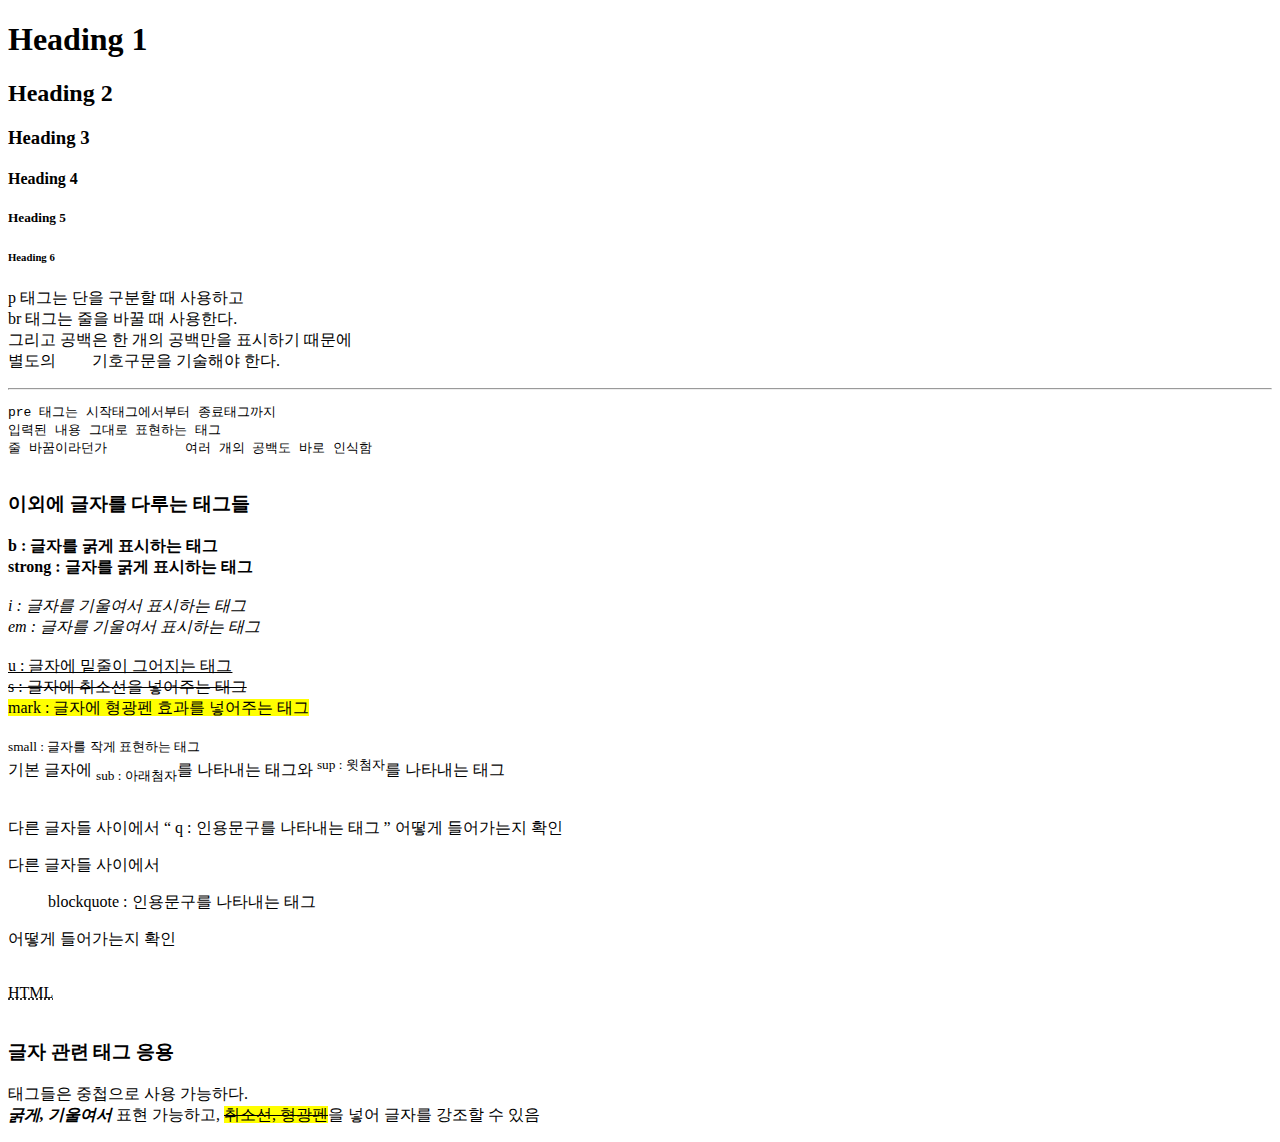
<file: 1_HTML/01_글자태그.html>
<!DOCTYPE html>
<html lang="ko">
<head>
    <meta charset="UTF-8">
    <meta name="viewport" content="width=device-width, initial-scale=1.0">
    <title>글자태그</title>
</head>
<body>
    <!-- h1 ~ h6 : Heading 
          - 제목 표시
          - h1(큰 제목) ~ h6(작은 제목)
          - 줄 바꿈 + 볼드체 적용
    -->
    <h1>Heading 1</h1>
    <h2>Heading 2</h2>
    <h3>Heading 3</h3>
    <h4>Heading 4</h4>
    <h5>Heading 5</h5>
    <h6>Heading 6</h6>

    <!-- p : Paragraph 
          - 문단 구분
    -->
    <p>
        p 태그는 단을 구분할 때 사용하고 <br>
        br 태그는 줄을 바꿀 때 사용한다. <br>
        그리고                 공백은 한 개의 공백만을 표시하기 때문에<br>
        별도의 &nbsp;&nbsp;&nbsp;&nbsp;&nbsp;&nbsp;&nbsp; 기호구문을 기술해야 한다.
    </p>

    <!-- hr : Horizontal 
         - 수평 줄 -->
    <hr>    
    
    <pre>
pre 태그는 시작태그에서부터 종료태그까지
입력된 내용 그대로 표현하는 태그
줄 바꿈이라던가          여러 개의 공백도 바로 인식함
    </pre>

    <h3>이외에 글자를 다루는 태그들</h3>

    <b>b : 글자를 굵게 표시하는 태그</b><br>
    <strong>strong : 글자를 굵게 표시하는 태그</strong>

    <br><br>

    <i>i : 글자를 기울여서 표시하는 태그</i><br>
    <em>em : 글자를 기울여서 표시하는 태그</em>

    <br><br>

    <u>u : 글자에 밑줄이 그어지는 태그</u><br>
    <s>s : 글자에 취소선을 넣어주는 태그</s><br>
    <mark>mark : 글자에 형광펜 효과를 넣어주는 태그</mark>

    <br><br>

    <small>small : 글자를 작게 표현하는 태그</small><br>
    기본 글자에 <sub>sub : 아래첨자</sub>를 나타내는 태그와 
    <sup>sup : 윗첨자</sup>를 나타내는 태그

    <br><br>

    <!-- q vs blockquote : 인용문구를 나타내는 태그 -->
    <p>
        다른 글자들 사이에서
        <q cite="https://google.com">
            q : 인용문구를 나타내는 태그 
        </q>
        어떻게 들어가는지 확인
    </p>
    <p>
        다른 글자들 사이에서
        <blockquote cite="https://google.com">
            blockquote : 인용문구를 나타내는 태그 
        </blockquote>
        어떻게 들어가는지 확인
    </p>

    <br>

    <abbr title="HyperText Markup Language">HTML</abbr>

    <br><br>

    <h3>글자 관련 태그 응용</h3>
    <p>
        태그들은 중첩으로 사용 가능하다.<br>
        <b><i>굵게, 기울여서</i></b> 표현 가능하고,
        <s><mark>취소선, 형광펜</mark></s>을 넣어 글자를 강조할 수 있음
    </p>
</body>
</html>
</file>
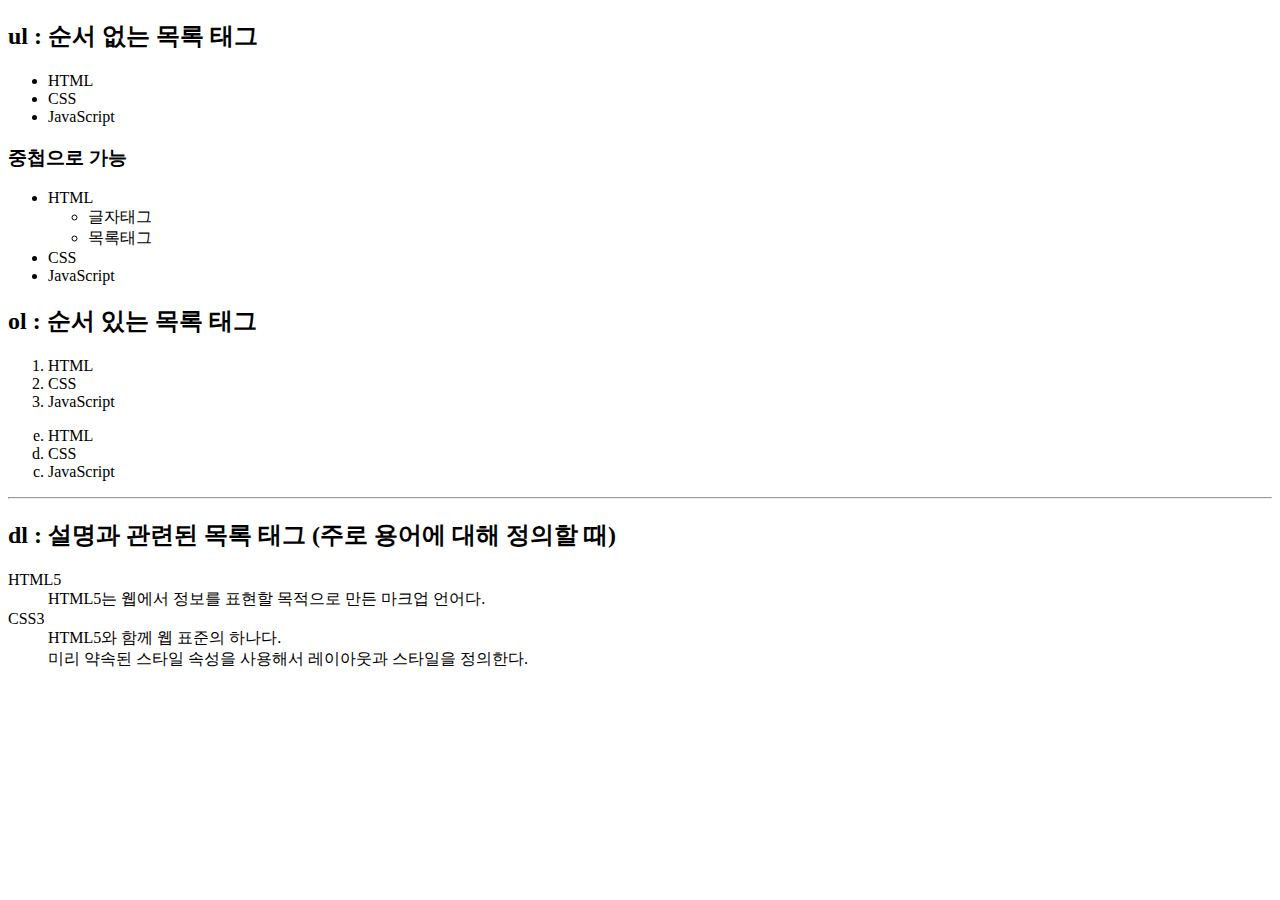
<file: 1_HTML/02_목록태그.html>
<!DOCTYPE html>
<html lang="en">
<head>
    <meta charset="UTF-8">
    <meta name="viewport" content="width=device-width, initial-scale=1.0">
    <title>목록태그</title>
</head>
<body>
    <!-- ul (Unordered List) -->
    <h2>ul : 순서 없는 목록 태그</h2>
    <ul>
        <li>HTML</li>
        <li>CSS</li>
        <li>JavaScript</li>
    </ul>

    <h3>중첩으로 가능</h3>
    <ul>
        <li>HTML</li>
        <!--ul>li*2-->
        <ul>
            <li>글자태그</li>
            <li>목록태그</li>
        </ul>
        <li>CSS</li>
        <li>JavaScript</li>
    </ul>

    <!-- ol (Ordered List) -->
    <h2>ol : 순서 있는 목록 태그</h2>
    <!-- ol>li*3 -->
    <ol>
        <li>HTML</li>
        <li>CSS</li>
        <li>JavaScript</li>
    </ol>

    <!--
        - start : 항목의 시작 번호 변경 (기본값 : 1)
        - type : 항목 앞에 표시되는 숫자의 종류 변경
        - reversed : 항목을 역순으로 표시 (속성값 X)
    -->
    <ol start="5" type="a" reversed>
        <li>HTML</li>
        <li>CSS</li>
        <li>JavaScript</li>
    </ol>

    <hr>

    <h2>dl : 설명과 관련된 목록 태그
        (주로 용어에 대해 정의할 때)
    </h2>
    <!--
        - dl(Description List) : 정의 목록
        - dt(Definition Term) : 목록에 대한 정의
        - dd(Definition Description) : 정의 목록의 항목
    -->
    <dl>
        <dt>HTML5</dt>
        <dd>HTML5는 웹에서 정보를 표현할 목적으로 만든 마크업 언어다.</dd>
        <dt>CSS3</dt>
        <dd>HTML5와 함께 웹 표준의 하나다.</dd>
        <dd>미리 약속된 스타일 속성을 사용해서 레이아웃과 스타일을 정의한다.</dd>
    </dl>
</body>
</html>
</file>
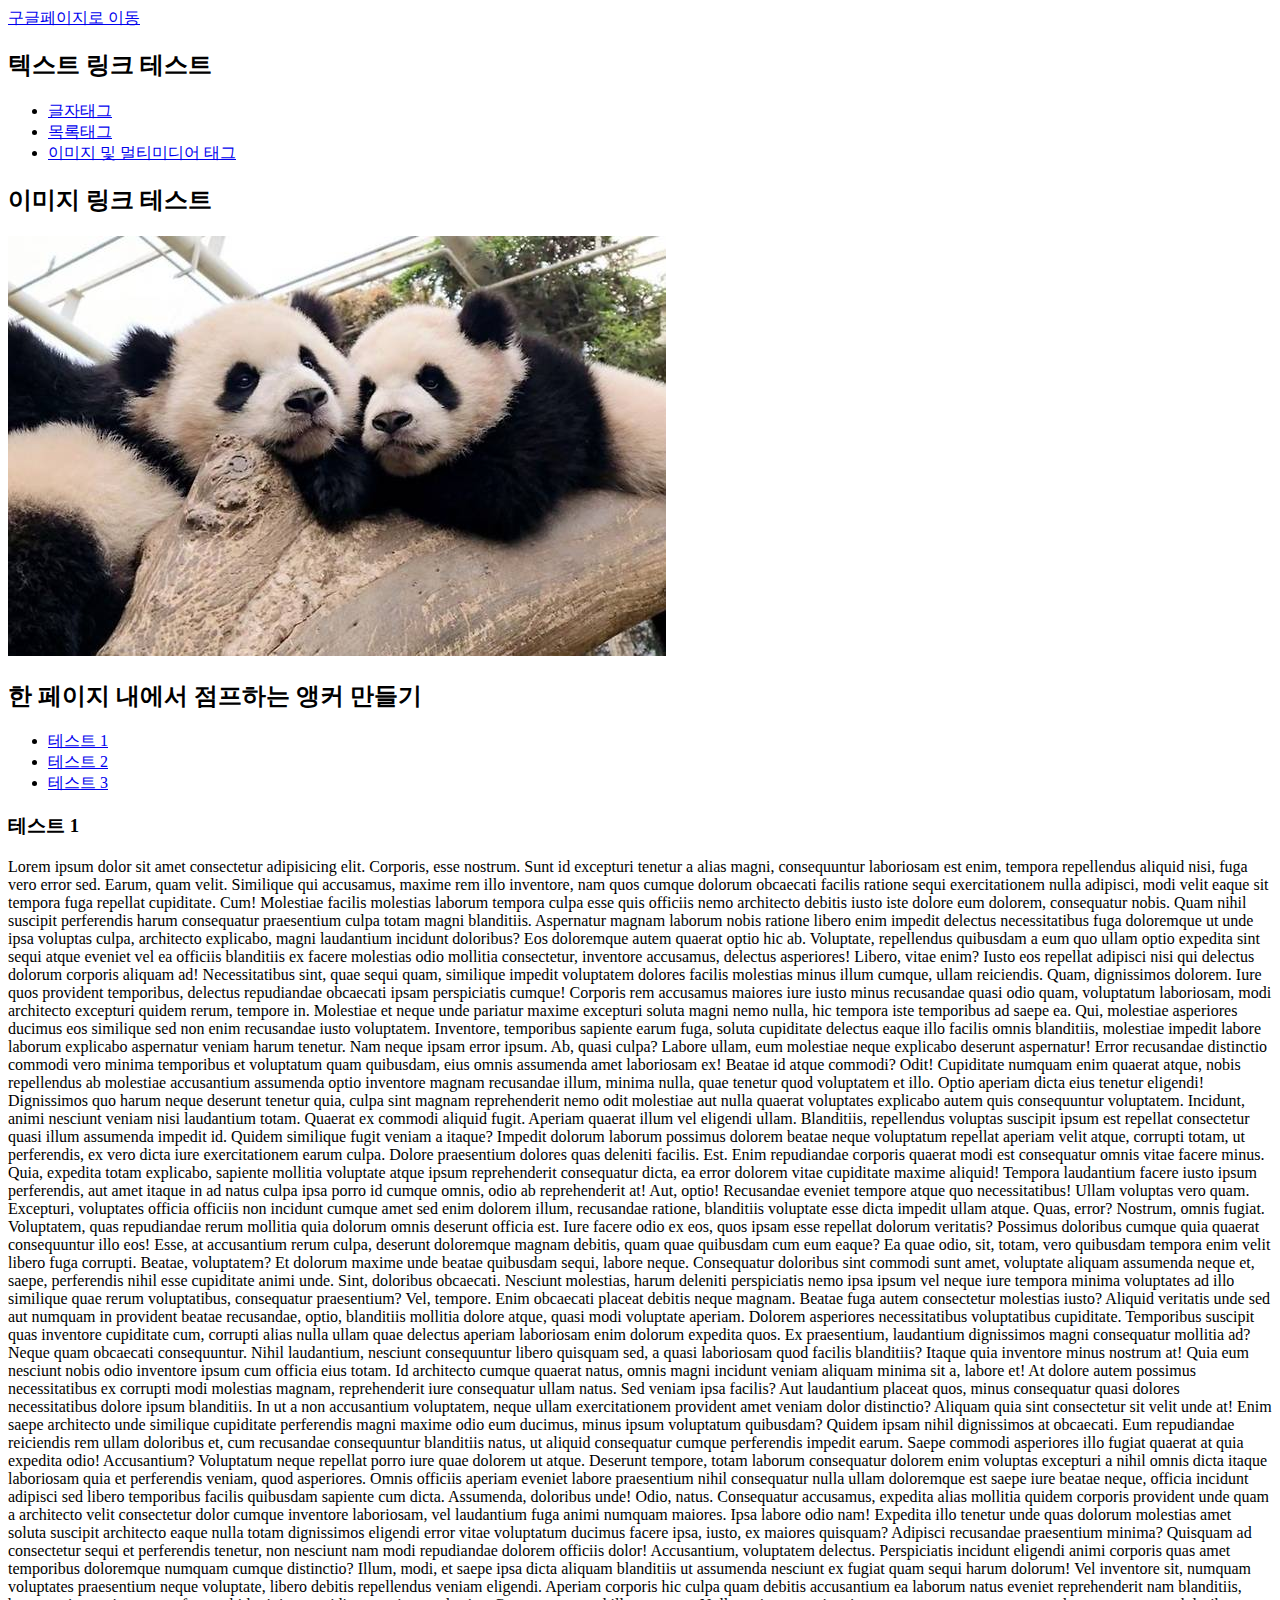
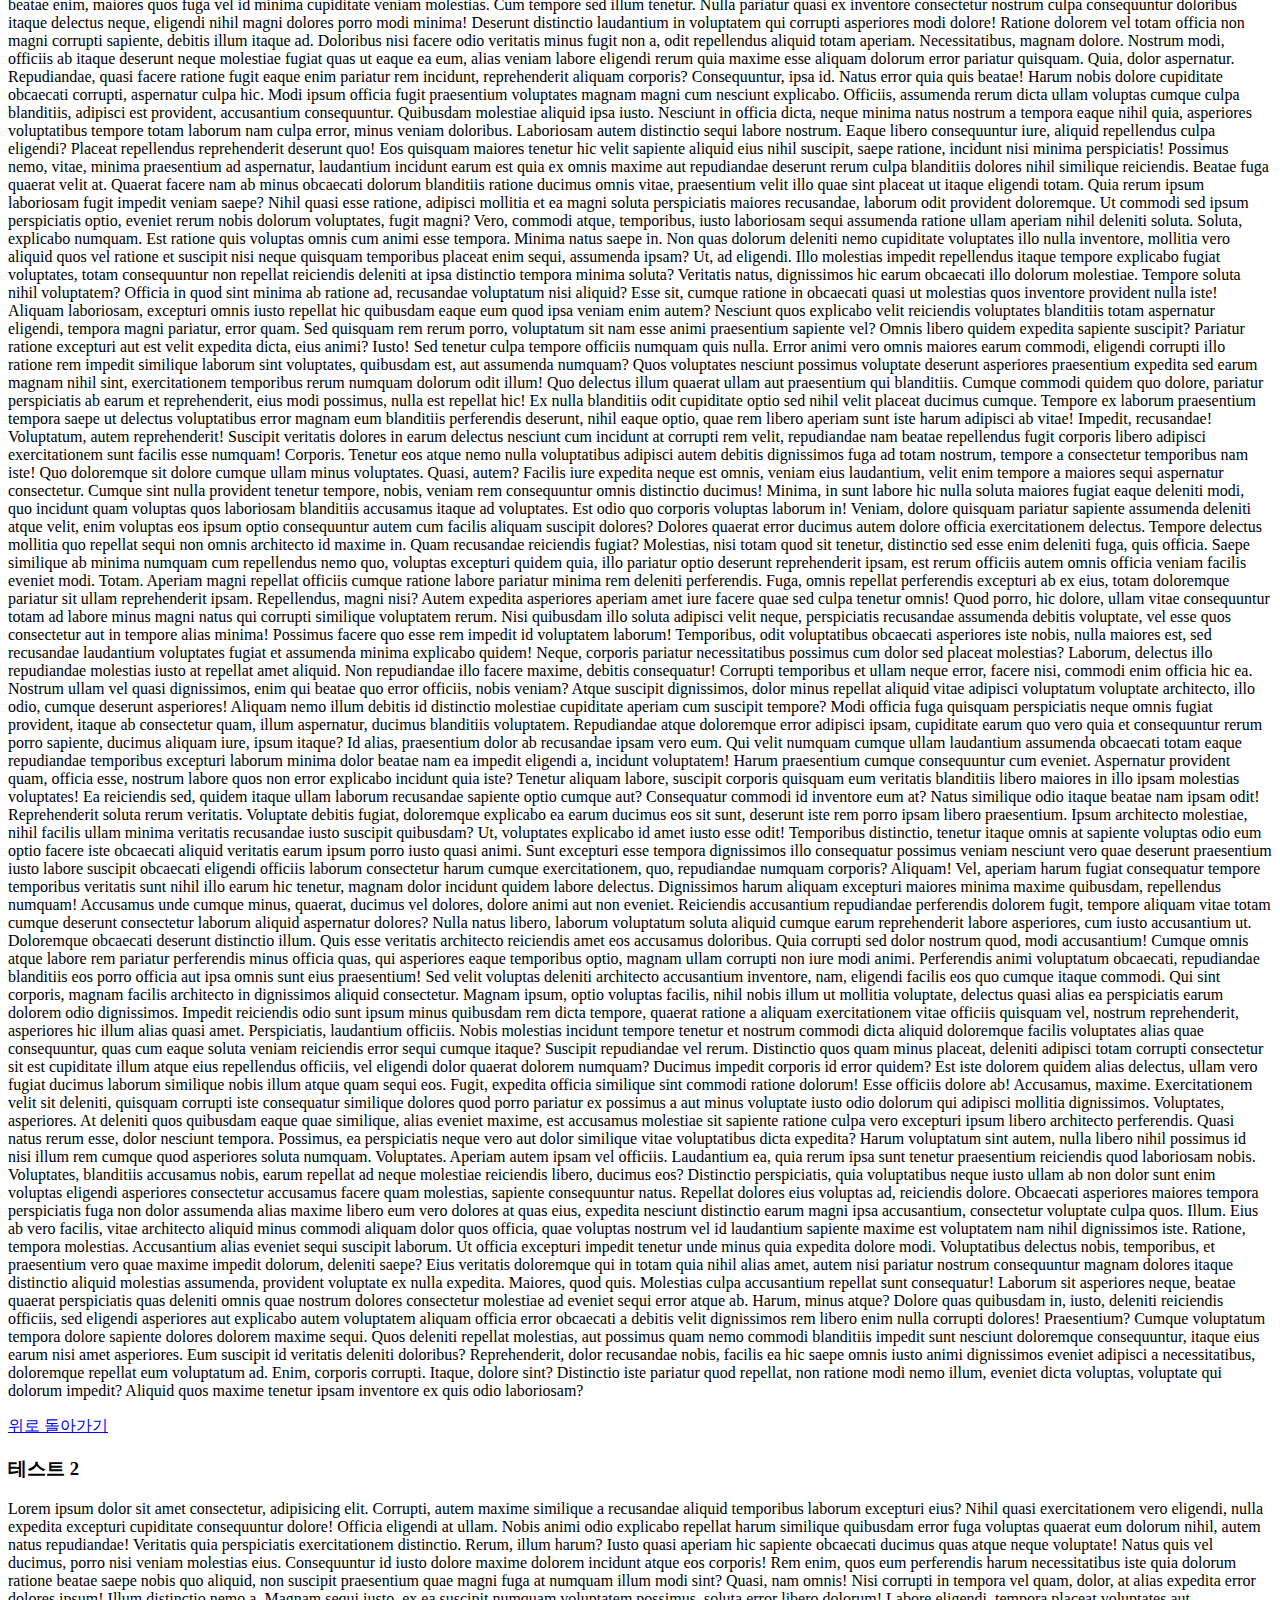
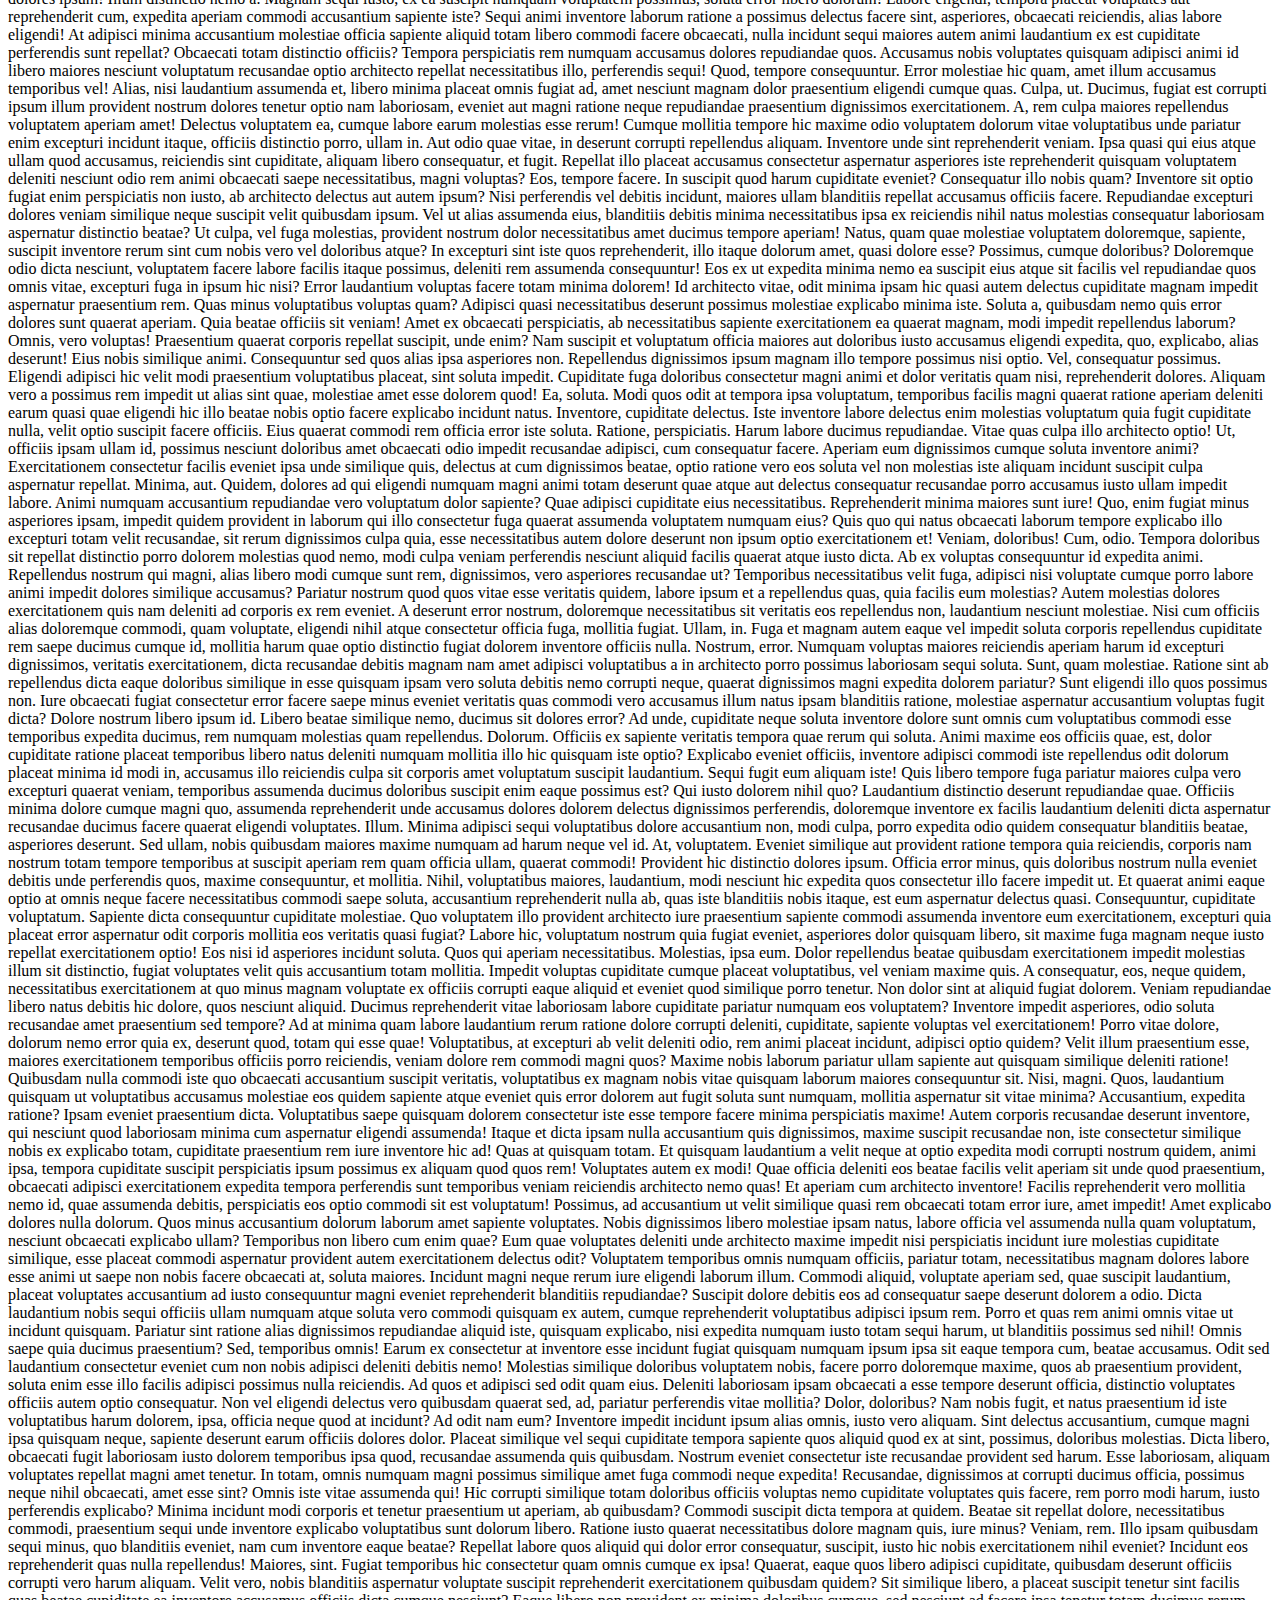
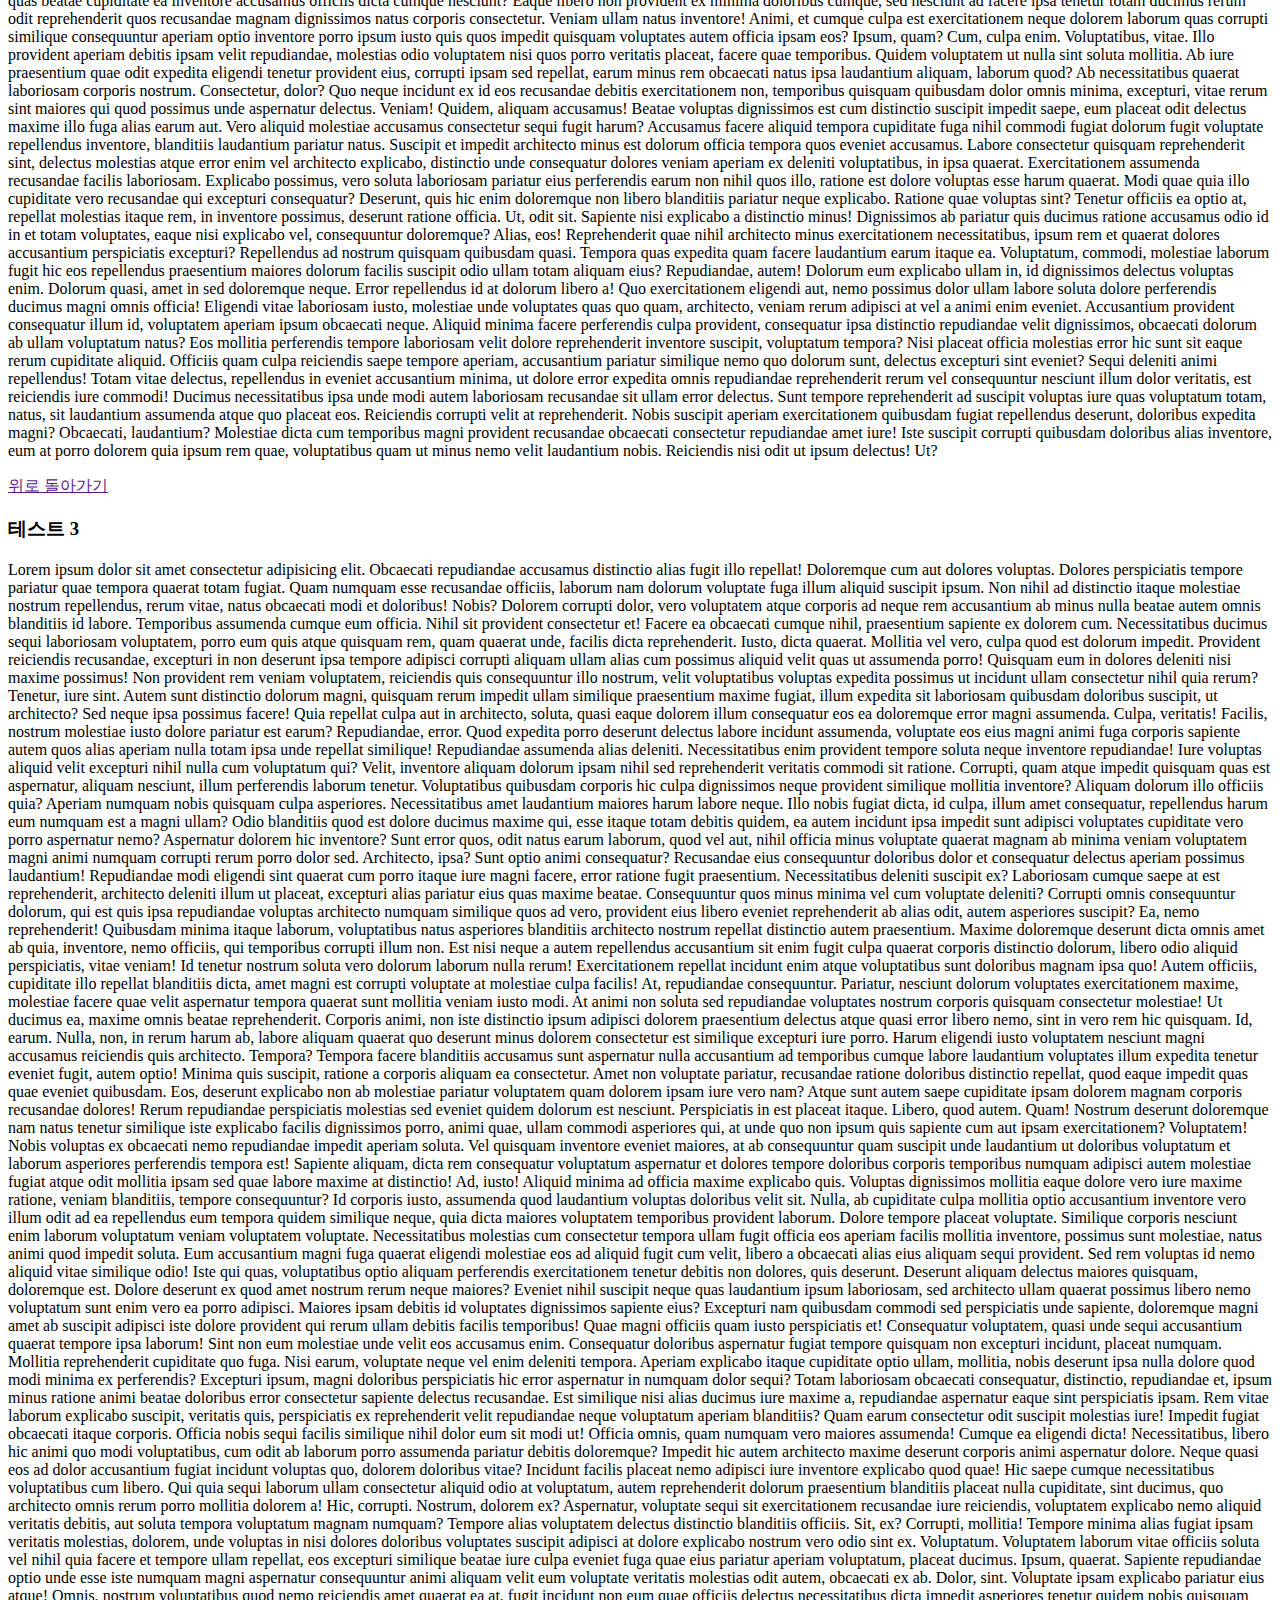
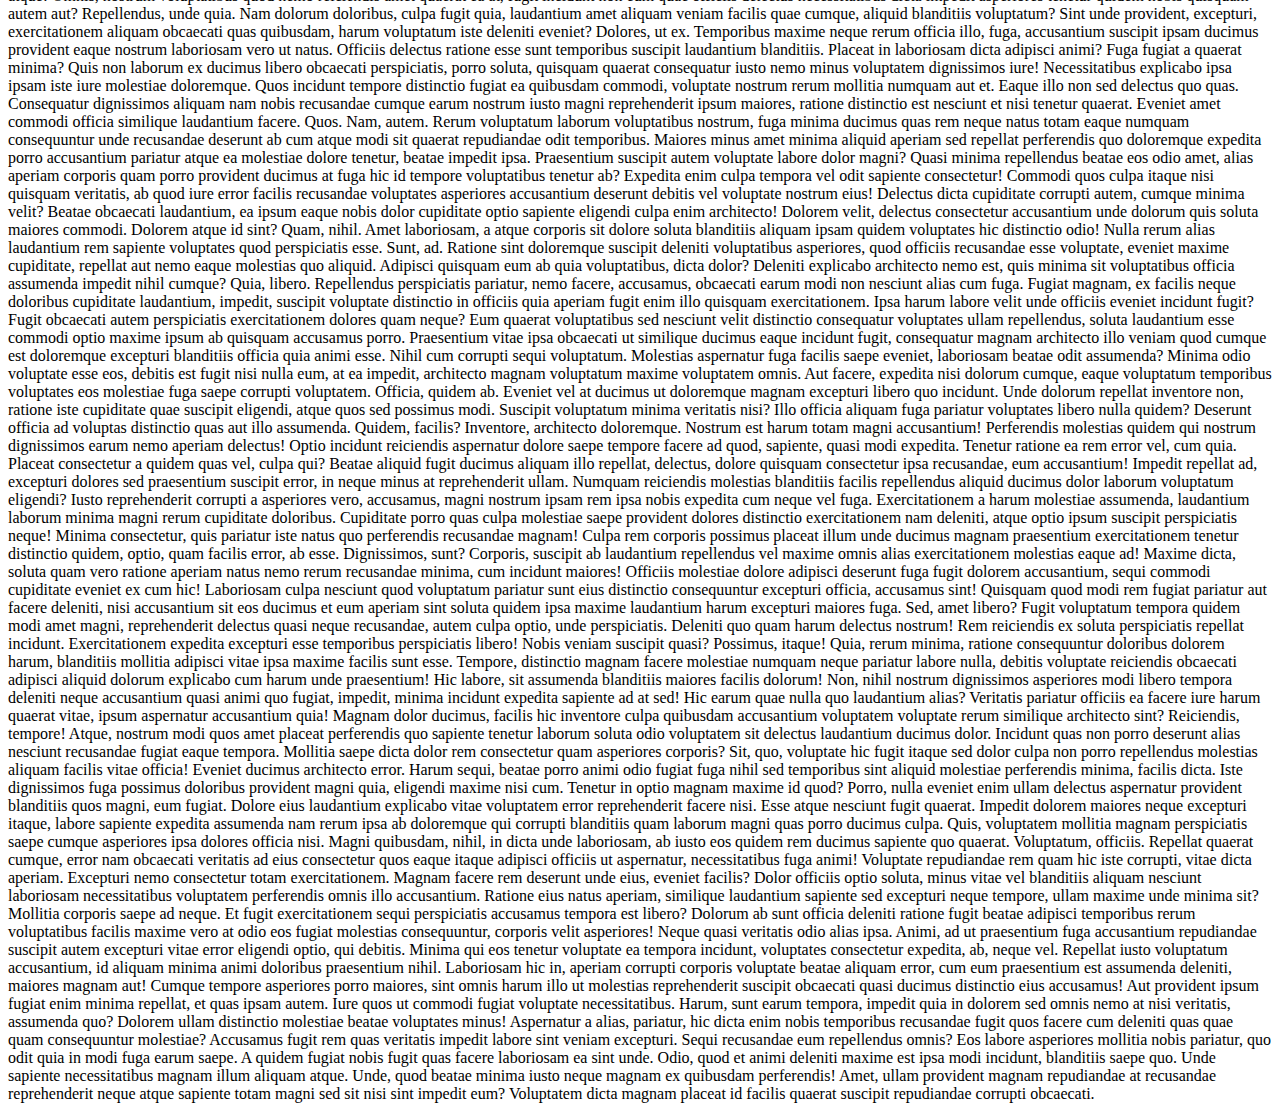
<file: 1_HTML/04_하이퍼링크태그.html>
<!DOCTYPE html>
<html lang="en">
  <head>
    <meta charset="UTF-8" />
    <meta name="viewport" content="width=device-width, initial-scale=1.0" />
    <title>하이퍼링크 태그</title>
  </head>
  <body>
    <a href="https://www.google.com/" target="_blank">구글페이지로 이동</a>

    <h2>텍스트 링크 테스트</h2>

    <ul>
      <li><a href="01_글자태그.html">글자태그</a></li>
      <!-- li>a -->
      <li><a href="./02_목록태그.html">목록태그</a></li>
      <li>
        <a href="./03_이미지및멀티미디어태그.html">이미지 및 멀티미디어 태그</a>
      </li>
    </ul>

    <h2>이미지 링크 테스트</h2>

    <a href="https://www.naver.com/">
      <img src="../resources/bao.jpg" alt="" />
    </a>

    <h2>한 페이지 내에서 점프하는 앵커 만들기</h2>

    <!-- ul>(li>a)*3 -->
    <ul>
      <li><a href="#test1">테스트 1</a></li>
      <li><a href="#test2">테스트 2</a></li>
      <li><a href="#test3">테스트 3</a></li>
    </ul>

    <h3 id="test1">테스트 1</h3>
    <p>
      Lorem ipsum dolor sit amet consectetur adipisicing elit. Corporis, esse
      nostrum. Sunt id excepturi tenetur a alias magni, consequuntur laboriosam
      est enim, tempora repellendus aliquid nisi, fuga vero error sed. Earum,
      quam velit. Similique qui accusamus, maxime rem illo inventore, nam quos
      cumque dolorum obcaecati facilis ratione sequi exercitationem nulla
      adipisci, modi velit eaque sit tempora fuga repellat cupiditate. Cum!
      Molestiae facilis molestias laborum tempora culpa esse quis officiis nemo
      architecto debitis iusto iste dolore eum dolorem, consequatur nobis. Quam
      nihil suscipit perferendis harum consequatur praesentium culpa totam magni
      blanditiis. Aspernatur magnam laborum nobis ratione libero enim impedit
      delectus necessitatibus fuga doloremque ut unde ipsa voluptas culpa,
      architecto explicabo, magni laudantium incidunt doloribus? Eos doloremque
      autem quaerat optio hic ab. Voluptate, repellendus quibusdam a eum quo
      ullam optio expedita sint sequi atque eveniet vel ea officiis blanditiis
      ex facere molestias odio mollitia consectetur, inventore accusamus,
      delectus asperiores! Libero, vitae enim? Iusto eos repellat adipisci nisi
      qui delectus dolorum corporis aliquam ad! Necessitatibus sint, quae sequi
      quam, similique impedit voluptatem dolores facilis molestias minus illum
      cumque, ullam reiciendis. Quam, dignissimos dolorem. Iure quos provident
      temporibus, delectus repudiandae obcaecati ipsam perspiciatis cumque!
      Corporis rem accusamus maiores iure iusto minus recusandae quasi odio
      quam, voluptatum laboriosam, modi architecto excepturi quidem rerum,
      tempore in. Molestiae et neque unde pariatur maxime excepturi soluta magni
      nemo nulla, hic tempora iste temporibus ad saepe ea. Qui, molestiae
      asperiores ducimus eos similique sed non enim recusandae iusto voluptatem.
      Inventore, temporibus sapiente earum fuga, soluta cupiditate delectus
      eaque illo facilis omnis blanditiis, molestiae impedit labore laborum
      explicabo aspernatur veniam harum tenetur. Nam neque ipsam error ipsum.
      Ab, quasi culpa? Labore ullam, eum molestiae neque explicabo deserunt
      aspernatur! Error recusandae distinctio commodi vero minima temporibus et
      voluptatum quam quibusdam, eius omnis assumenda amet laboriosam ex! Beatae
      id atque commodi? Odit! Cupiditate numquam enim quaerat atque, nobis
      repellendus ab molestiae accusantium assumenda optio inventore magnam
      recusandae illum, minima nulla, quae tenetur quod voluptatem et illo.
      Optio aperiam dicta eius tenetur eligendi! Dignissimos quo harum neque
      deserunt tenetur quia, culpa sint magnam reprehenderit nemo odit molestiae
      aut nulla quaerat voluptates explicabo autem quis consequuntur voluptatem.
      Incidunt, animi nesciunt veniam nisi laudantium totam. Quaerat ex commodi
      aliquid fugit. Aperiam quaerat illum vel eligendi ullam. Blanditiis,
      repellendus voluptas suscipit ipsum est repellat consectetur quasi illum
      assumenda impedit id. Quidem similique fugit veniam a itaque? Impedit
      dolorum laborum possimus dolorem beatae neque voluptatum repellat aperiam
      velit atque, corrupti totam, ut perferendis, ex vero dicta iure
      exercitationem earum culpa. Dolore praesentium dolores quas deleniti
      facilis. Est. Enim repudiandae corporis quaerat modi est consequatur omnis
      vitae facere minus. Quia, expedita totam explicabo, sapiente mollitia
      voluptate atque ipsum reprehenderit consequatur dicta, ea error dolorem
      vitae cupiditate maxime aliquid! Tempora laudantium facere iusto ipsum
      perferendis, aut amet itaque in ad natus culpa ipsa porro id cumque omnis,
      odio ab reprehenderit at! Aut, optio! Recusandae eveniet tempore atque quo
      necessitatibus! Ullam voluptas vero quam. Excepturi, voluptates officia
      officiis non incidunt cumque amet sed enim dolorem illum, recusandae
      ratione, blanditiis voluptate esse dicta impedit ullam atque. Quas, error?
      Nostrum, omnis fugiat. Voluptatem, quas repudiandae rerum mollitia quia
      dolorum omnis deserunt officia est. Iure facere odio ex eos, quos ipsam
      esse repellat dolorum veritatis? Possimus doloribus cumque quia quaerat
      consequuntur illo eos! Esse, at accusantium rerum culpa, deserunt
      doloremque magnam debitis, quam quae quibusdam cum eum eaque? Ea quae
      odio, sit, totam, vero quibusdam tempora enim velit libero fuga corrupti.
      Beatae, voluptatem? Et dolorum maxime unde beatae quibusdam sequi, labore
      neque. Consequatur doloribus sint commodi sunt amet, voluptate aliquam
      assumenda neque et, saepe, perferendis nihil esse cupiditate animi unde.
      Sint, doloribus obcaecati. Nesciunt molestias, harum deleniti perspiciatis
      nemo ipsa ipsum vel neque iure tempora minima voluptates ad illo similique
      quae rerum voluptatibus, consequatur praesentium? Vel, tempore. Enim
      obcaecati placeat debitis neque magnam. Beatae fuga autem consectetur
      molestias iusto? Aliquid veritatis unde sed aut numquam in provident
      beatae recusandae, optio, blanditiis mollitia dolore atque, quasi modi
      voluptate aperiam. Dolorem asperiores necessitatibus voluptatibus
      cupiditate. Temporibus suscipit quas inventore cupiditate cum, corrupti
      alias nulla ullam quae delectus aperiam laboriosam enim dolorum expedita
      quos. Ex praesentium, laudantium dignissimos magni consequatur mollitia
      ad? Neque quam obcaecati consequuntur. Nihil laudantium, nesciunt
      consequuntur libero quisquam sed, a quasi laboriosam quod facilis
      blanditiis? Itaque quia inventore minus nostrum at! Quia eum nesciunt
      nobis odio inventore ipsum cum officia eius totam. Id architecto cumque
      quaerat natus, omnis magni incidunt veniam aliquam minima sit a, labore
      et! At dolore autem possimus necessitatibus ex corrupti modi molestias
      magnam, reprehenderit iure consequatur ullam natus. Sed veniam ipsa
      facilis? Aut laudantium placeat quos, minus consequatur quasi dolores
      necessitatibus dolore ipsum blanditiis. In ut a non accusantium
      voluptatem, neque ullam exercitationem provident amet veniam dolor
      distinctio? Aliquam quia sint consectetur sit velit unde at! Enim saepe
      architecto unde similique cupiditate perferendis magni maxime odio eum
      ducimus, minus ipsum voluptatum quibusdam? Quidem ipsam nihil dignissimos
      at obcaecati. Eum repudiandae reiciendis rem ullam doloribus et, cum
      recusandae consequuntur blanditiis natus, ut aliquid consequatur cumque
      perferendis impedit earum. Saepe commodi asperiores illo fugiat quaerat at
      quia expedita odio! Accusantium? Voluptatum neque repellat porro iure quae
      dolorem ut atque. Deserunt tempore, totam laborum consequatur dolorem enim
      voluptas excepturi a nihil omnis dicta itaque laboriosam quia et
      perferendis veniam, quod asperiores. Omnis officiis aperiam eveniet labore
      praesentium nihil consequatur nulla ullam doloremque est saepe iure beatae
      neque, officia incidunt adipisci sed libero temporibus facilis quibusdam
      sapiente cum dicta. Assumenda, doloribus unde! Odio, natus. Consequatur
      accusamus, expedita alias mollitia quidem corporis provident unde quam a
      architecto velit consectetur dolor cumque inventore laboriosam, vel
      laudantium fuga animi numquam maiores. Ipsa labore odio nam! Expedita illo
      tenetur unde quas dolorum molestias amet soluta suscipit architecto eaque
      nulla totam dignissimos eligendi error vitae voluptatum ducimus facere
      ipsa, iusto, ex maiores quisquam? Adipisci recusandae praesentium minima?
      Quisquam ad consectetur sequi et perferendis tenetur, non nesciunt nam
      modi repudiandae dolorem officiis dolor! Accusantium, voluptatem delectus.
      Perspiciatis incidunt eligendi animi corporis quas amet temporibus
      doloremque numquam cumque distinctio? Illum, modi, et saepe ipsa dicta
      aliquam blanditiis ut assumenda nesciunt ex fugiat quam sequi harum
      dolorum! Vel inventore sit, numquam voluptates praesentium neque
      voluptate, libero debitis repellendus veniam eligendi. Aperiam corporis
      hic culpa quam debitis accusantium ea laborum natus eveniet reprehenderit
      nam blanditiis, beatae enim, maiores quos fuga vel id minima cupiditate
      veniam molestias. Cum tempore sed illum tenetur. Nulla pariatur quasi ex
      inventore consectetur nostrum culpa consequuntur doloribus itaque delectus
      neque, eligendi nihil magni dolores porro modi minima! Deserunt distinctio
      laudantium in voluptatem qui corrupti asperiores modi dolore! Ratione
      dolorem vel totam officia non magni corrupti sapiente, debitis illum
      itaque ad. Doloribus nisi facere odio veritatis minus fugit non a, odit
      repellendus aliquid totam aperiam. Necessitatibus, magnam dolore. Nostrum
      modi, officiis ab itaque deserunt neque molestiae fugiat quas ut eaque ea
      eum, alias veniam labore eligendi rerum quia maxime esse aliquam dolorum
      error pariatur quisquam. Quia, dolor aspernatur. Repudiandae, quasi facere
      ratione fugit eaque enim pariatur rem incidunt, reprehenderit aliquam
      corporis? Consequuntur, ipsa id. Natus error quia quis beatae! Harum nobis
      dolore cupiditate obcaecati corrupti, aspernatur culpa hic. Modi ipsum
      officia fugit praesentium voluptates magnam magni cum nesciunt explicabo.
      Officiis, assumenda rerum dicta ullam voluptas cumque culpa blanditiis,
      adipisci est provident, accusantium consequuntur. Quibusdam molestiae
      aliquid ipsa iusto. Nesciunt in officia dicta, neque minima natus nostrum
      a tempora eaque nihil quia, asperiores voluptatibus tempore totam laborum
      nam culpa error, minus veniam doloribus. Laboriosam autem distinctio sequi
      labore nostrum. Eaque libero consequuntur iure, aliquid repellendus culpa
      eligendi? Placeat repellendus reprehenderit deserunt quo! Eos quisquam
      maiores tenetur hic velit sapiente aliquid eius nihil suscipit, saepe
      ratione, incidunt nisi minima perspiciatis! Possimus nemo, vitae, minima
      praesentium ad aspernatur, laudantium incidunt earum est quia ex omnis
      maxime aut repudiandae deserunt rerum culpa blanditiis dolores nihil
      similique reiciendis. Beatae fuga quaerat velit at. Quaerat facere nam ab
      minus obcaecati dolorum blanditiis ratione ducimus omnis vitae,
      praesentium velit illo quae sint placeat ut itaque eligendi totam. Quia
      rerum ipsum laboriosam fugit impedit veniam saepe? Nihil quasi esse
      ratione, adipisci mollitia et ea magni soluta perspiciatis maiores
      recusandae, laborum odit provident doloremque. Ut commodi sed ipsum
      perspiciatis optio, eveniet rerum nobis dolorum voluptates, fugit magni?
      Vero, commodi atque, temporibus, iusto laboriosam sequi assumenda ratione
      ullam aperiam nihil deleniti soluta. Soluta, explicabo numquam. Est
      ratione quis voluptas omnis cum animi esse tempora. Minima natus saepe in.
      Non quas dolorum deleniti nemo cupiditate voluptates illo nulla inventore,
      mollitia vero aliquid quos vel ratione et suscipit nisi neque quisquam
      temporibus placeat enim sequi, assumenda ipsam? Ut, ad eligendi. Illo
      molestias impedit repellendus itaque tempore explicabo fugiat voluptates,
      totam consequuntur non repellat reiciendis deleniti at ipsa distinctio
      tempora minima soluta? Veritatis natus, dignissimos hic earum obcaecati
      illo dolorum molestiae. Tempore soluta nihil voluptatem? Officia in quod
      sint minima ab ratione ad, recusandae voluptatum nisi aliquid? Esse sit,
      cumque ratione in obcaecati quasi ut molestias quos inventore provident
      nulla iste! Aliquam laboriosam, excepturi omnis iusto repellat hic
      quibusdam eaque eum quod ipsa veniam enim autem? Nesciunt quos explicabo
      velit reiciendis voluptates blanditiis totam aspernatur eligendi, tempora
      magni pariatur, error quam. Sed quisquam rem rerum porro, voluptatum sit
      nam esse animi praesentium sapiente vel? Omnis libero quidem expedita
      sapiente suscipit? Pariatur ratione excepturi aut est velit expedita
      dicta, eius animi? Iusto! Sed tenetur culpa tempore officiis numquam quis
      nulla. Error animi vero omnis maiores earum commodi, eligendi corrupti
      illo ratione rem impedit similique laborum sint voluptates, quibusdam est,
      aut assumenda numquam? Quos voluptates nesciunt possimus voluptate
      deserunt asperiores praesentium expedita sed earum magnam nihil sint,
      exercitationem temporibus rerum numquam dolorum odit illum! Quo delectus
      illum quaerat ullam aut praesentium qui blanditiis. Cumque commodi quidem
      quo dolore, pariatur perspiciatis ab earum et reprehenderit, eius modi
      possimus, nulla est repellat hic! Ex nulla blanditiis odit cupiditate
      optio sed nihil velit placeat ducimus cumque. Tempore ex laborum
      praesentium tempora saepe ut delectus voluptatibus error magnam eum
      blanditiis perferendis deserunt, nihil eaque optio, quae rem libero
      aperiam sunt iste harum adipisci ab vitae! Impedit, recusandae!
      Voluptatum, autem reprehenderit! Suscipit veritatis dolores in earum
      delectus nesciunt cum incidunt at corrupti rem velit, repudiandae nam
      beatae repellendus fugit corporis libero adipisci exercitationem sunt
      facilis esse numquam! Corporis. Tenetur eos atque nemo nulla voluptatibus
      adipisci autem debitis dignissimos fuga ad totam nostrum, tempore a
      consectetur temporibus nam iste! Quo doloremque sit dolore cumque ullam
      minus voluptates. Quasi, autem? Facilis iure expedita neque est omnis,
      veniam eius laudantium, velit enim tempore a maiores sequi aspernatur
      consectetur. Cumque sint nulla provident tenetur tempore, nobis, veniam
      rem consequuntur omnis distinctio ducimus! Minima, in sunt labore hic
      nulla soluta maiores fugiat eaque deleniti modi, quo incidunt quam
      voluptas quos laboriosam blanditiis accusamus itaque ad voluptates. Est
      odio quo corporis voluptas laborum in! Veniam, dolore quisquam pariatur
      sapiente assumenda deleniti atque velit, enim voluptas eos ipsum optio
      consequuntur autem cum facilis aliquam suscipit dolores? Dolores quaerat
      error ducimus autem dolore officia exercitationem delectus. Tempore
      delectus mollitia quo repellat sequi non omnis architecto id maxime in.
      Quam recusandae reiciendis fugiat? Molestias, nisi totam quod sit tenetur,
      distinctio sed esse enim deleniti fuga, quis officia. Saepe similique ab
      minima numquam cum repellendus nemo quo, voluptas excepturi quidem quia,
      illo pariatur optio deserunt reprehenderit ipsam, est rerum officiis autem
      omnis officia veniam facilis eveniet modi. Totam. Aperiam magni repellat
      officiis cumque ratione labore pariatur minima rem deleniti perferendis.
      Fuga, omnis repellat perferendis excepturi ab ex eius, totam doloremque
      pariatur sit ullam reprehenderit ipsam. Repellendus, magni nisi? Autem
      expedita asperiores aperiam amet iure facere quae sed culpa tenetur omnis!
      Quod porro, hic dolore, ullam vitae consequuntur totam ad labore minus
      magni natus qui corrupti similique voluptatem rerum. Nisi quibusdam illo
      soluta adipisci velit neque, perspiciatis recusandae assumenda debitis
      voluptate, vel esse quos consectetur aut in tempore alias minima! Possimus
      facere quo esse rem impedit id voluptatem laborum! Temporibus, odit
      voluptatibus obcaecati asperiores iste nobis, nulla maiores est, sed
      recusandae laudantium voluptates fugiat et assumenda minima explicabo
      quidem! Neque, corporis pariatur necessitatibus possimus cum dolor sed
      placeat molestias? Laborum, delectus illo repudiandae molestias iusto at
      repellat amet aliquid. Non repudiandae illo facere maxime, debitis
      consequatur! Corrupti temporibus et ullam neque error, facere nisi,
      commodi enim officia hic ea. Nostrum ullam vel quasi dignissimos, enim qui
      beatae quo error officiis, nobis veniam? Atque suscipit dignissimos, dolor
      minus repellat aliquid vitae adipisci voluptatum voluptate architecto,
      illo odio, cumque deserunt asperiores! Aliquam nemo illum debitis id
      distinctio molestiae cupiditate aperiam cum suscipit tempore? Modi officia
      fuga quisquam perspiciatis neque omnis fugiat provident, itaque ab
      consectetur quam, illum aspernatur, ducimus blanditiis voluptatem.
      Repudiandae atque doloremque error adipisci ipsam, cupiditate earum quo
      vero quia et consequuntur rerum porro sapiente, ducimus aliquam iure,
      ipsum itaque? Id alias, praesentium dolor ab recusandae ipsam vero eum.
      Qui velit numquam cumque ullam laudantium assumenda obcaecati totam eaque
      repudiandae temporibus excepturi laborum minima dolor beatae nam ea
      impedit eligendi a, incidunt voluptatem! Harum praesentium cumque
      consequuntur cum eveniet. Aspernatur provident quam, officia esse, nostrum
      labore quos non error explicabo incidunt quia iste? Tenetur aliquam
      labore, suscipit corporis quisquam eum veritatis blanditiis libero maiores
      in illo ipsam molestias voluptates! Ea reiciendis sed, quidem itaque ullam
      laborum recusandae sapiente optio cumque aut? Consequatur commodi id
      inventore eum at? Natus similique odio itaque beatae nam ipsam odit!
      Reprehenderit soluta rerum veritatis. Voluptate debitis fugiat, doloremque
      explicabo ea earum ducimus eos sit sunt, deserunt iste rem porro ipsam
      libero praesentium. Ipsum architecto molestiae, nihil facilis ullam minima
      veritatis recusandae iusto suscipit quibusdam? Ut, voluptates explicabo id
      amet iusto esse odit! Temporibus distinctio, tenetur itaque omnis at
      sapiente voluptas odio eum optio facere iste obcaecati aliquid veritatis
      earum ipsum porro iusto quasi animi. Sunt excepturi esse tempora
      dignissimos illo consequatur possimus veniam nesciunt vero quae deserunt
      praesentium iusto labore suscipit obcaecati eligendi officiis laborum
      consectetur harum cumque exercitationem, quo, repudiandae numquam
      corporis? Aliquam! Vel, aperiam harum fugiat consequatur tempore
      temporibus veritatis sunt nihil illo earum hic tenetur, magnam dolor
      incidunt quidem labore delectus. Dignissimos harum aliquam excepturi
      maiores minima maxime quibusdam, repellendus numquam! Accusamus unde
      cumque minus, quaerat, ducimus vel dolores, dolore animi aut non eveniet.
      Reiciendis accusantium repudiandae perferendis dolorem fugit, tempore
      aliquam vitae totam cumque deserunt consectetur laborum aliquid aspernatur
      dolores? Nulla natus libero, laborum voluptatum soluta aliquid cumque
      earum reprehenderit labore asperiores, cum iusto accusantium ut.
      Doloremque obcaecati deserunt distinctio illum. Quis esse veritatis
      architecto reiciendis amet eos accusamus doloribus. Quia corrupti sed
      dolor nostrum quod, modi accusantium! Cumque omnis atque labore rem
      pariatur perferendis minus officia quas, qui asperiores eaque temporibus
      optio, magnam ullam corrupti non iure modi animi. Perferendis animi
      voluptatum obcaecati, repudiandae blanditiis eos porro officia aut ipsa
      omnis sunt eius praesentium! Sed velit voluptas deleniti architecto
      accusantium inventore, nam, eligendi facilis eos quo cumque itaque
      commodi. Qui sint corporis, magnam facilis architecto in dignissimos
      aliquid consectetur. Magnam ipsum, optio voluptas facilis, nihil nobis
      illum ut mollitia voluptate, delectus quasi alias ea perspiciatis earum
      dolorem odio dignissimos. Impedit reiciendis odio sunt ipsum minus
      quibusdam rem dicta tempore, quaerat ratione a aliquam exercitationem
      vitae officiis quisquam vel, nostrum reprehenderit, asperiores hic illum
      alias quasi amet. Perspiciatis, laudantium officiis. Nobis molestias
      incidunt tempore tenetur et nostrum commodi dicta aliquid doloremque
      facilis voluptates alias quae consequuntur, quas cum eaque soluta veniam
      reiciendis error sequi cumque itaque? Suscipit repudiandae vel rerum.
      Distinctio quos quam minus placeat, deleniti adipisci totam corrupti
      consectetur sit est cupiditate illum atque eius repellendus officiis, vel
      eligendi dolor quaerat dolorem numquam? Ducimus impedit corporis id error
      quidem? Est iste dolorem quidem alias delectus, ullam vero fugiat ducimus
      laborum similique nobis illum atque quam sequi eos. Fugit, expedita
      officia similique sint commodi ratione dolorum! Esse officiis dolore ab!
      Accusamus, maxime. Exercitationem velit sit deleniti, quisquam corrupti
      iste consequatur similique dolores quod porro pariatur ex possimus a aut
      minus voluptate iusto odio dolorum qui adipisci mollitia dignissimos.
      Voluptates, asperiores. At deleniti quos quibusdam eaque quae similique,
      alias eveniet maxime, est accusamus molestiae sit sapiente ratione culpa
      vero excepturi ipsum libero architecto perferendis. Quasi natus rerum
      esse, dolor nesciunt tempora. Possimus, ea perspiciatis neque vero aut
      dolor similique vitae voluptatibus dicta expedita? Harum voluptatum sint
      autem, nulla libero nihil possimus id nisi illum rem cumque quod
      asperiores soluta numquam. Voluptates. Aperiam autem ipsam vel officiis.
      Laudantium ea, quia rerum ipsa sunt tenetur praesentium reiciendis quod
      laboriosam nobis. Voluptates, blanditiis accusamus nobis, earum repellat
      ad neque molestiae reiciendis libero, ducimus eos? Distinctio
      perspiciatis, quia voluptatibus neque iusto ullam ab non dolor sunt enim
      voluptas eligendi asperiores consectetur accusamus facere quam molestias,
      sapiente consequuntur natus. Repellat dolores eius voluptas ad, reiciendis
      dolore. Obcaecati asperiores maiores tempora perspiciatis fuga non dolor
      assumenda alias maxime libero eum vero dolores at quas eius, expedita
      nesciunt distinctio earum magni ipsa accusantium, consectetur voluptate
      culpa quos. Illum. Eius ab vero facilis, vitae architecto aliquid minus
      commodi aliquam dolor quos officia, quae voluptas nostrum vel id
      laudantium sapiente maxime est voluptatem nam nihil dignissimos iste.
      Ratione, tempora molestias. Accusantium alias eveniet sequi suscipit
      laborum. Ut officia excepturi impedit tenetur unde minus quia expedita
      dolore modi. Voluptatibus delectus nobis, temporibus, et praesentium vero
      quae maxime impedit dolorum, deleniti saepe? Eius veritatis doloremque qui
      in totam quia nihil alias amet, autem nisi pariatur nostrum consequuntur
      magnam dolores itaque distinctio aliquid molestias assumenda, provident
      voluptate ex nulla expedita. Maiores, quod quis. Molestias culpa
      accusantium repellat sunt consequatur! Laborum sit asperiores neque,
      beatae quaerat perspiciatis quas deleniti omnis quae nostrum dolores
      consectetur molestiae ad eveniet sequi error atque ab. Harum, minus atque?
      Dolore quas quibusdam in, iusto, deleniti reiciendis officiis, sed
      eligendi asperiores aut explicabo autem voluptatem aliquam officia error
      obcaecati a debitis velit dignissimos rem libero enim nulla corrupti
      dolores! Praesentium? Cumque voluptatum tempora dolore sapiente dolores
      dolorem maxime sequi. Quos deleniti repellat molestias, aut possimus quam
      nemo commodi blanditiis impedit sunt nesciunt doloremque consequuntur,
      itaque eius earum nisi amet asperiores. Eum suscipit id veritatis deleniti
      doloribus? Reprehenderit, dolor recusandae nobis, facilis ea hic saepe
      omnis iusto animi dignissimos eveniet adipisci a necessitatibus,
      doloremque repellat eum voluptatum ad. Enim, corporis corrupti. Itaque,
      dolore sint? Distinctio iste pariatur quod repellat, non ratione modi nemo
      illum, eveniet dicta voluptas, voluptate qui dolorum impedit? Aliquid quos
      maxime tenetur ipsam inventore ex quis odio laboriosam?
    </p>

    <a href="#">위로 돌아가기</a>

    <h3 id="test2">테스트 2</h3>
    <p>
      Lorem ipsum dolor sit amet consectetur, adipisicing elit. Corrupti, autem
      maxime similique a recusandae aliquid temporibus laborum excepturi eius?
      Nihil quasi exercitationem vero eligendi, nulla expedita excepturi
      cupiditate consequuntur dolore! Officia eligendi at ullam. Nobis animi
      odio explicabo repellat harum similique quibusdam error fuga voluptas
      quaerat eum dolorum nihil, autem natus repudiandae! Veritatis quia
      perspiciatis exercitationem distinctio. Rerum, illum harum? Iusto quasi
      aperiam hic sapiente obcaecati ducimus quas atque neque voluptate! Natus
      quis vel ducimus, porro nisi veniam molestias eius. Consequuntur id iusto
      dolore maxime dolorem incidunt atque eos corporis! Rem enim, quos eum
      perferendis harum necessitatibus iste quia dolorum ratione beatae saepe
      nobis quo aliquid, non suscipit praesentium quae magni fuga at numquam
      illum modi sint? Quasi, nam omnis! Nisi corrupti in tempora vel quam,
      dolor, at alias expedita error dolores ipsum! Illum distinctio nemo a.
      Magnam sequi iusto, ex ea suscipit numquam voluptatem possimus, soluta
      error libero dolorum! Labore eligendi, tempora placeat voluptates aut
      reprehenderit cum, expedita aperiam commodi accusantium sapiente iste?
      Sequi animi inventore laborum ratione a possimus delectus facere sint,
      asperiores, obcaecati reiciendis, alias labore eligendi! At adipisci
      minima accusantium molestiae officia sapiente aliquid totam libero commodi
      facere obcaecati, nulla incidunt sequi maiores autem animi laudantium ex
      est cupiditate perferendis sunt repellat? Obcaecati totam distinctio
      officiis? Tempora perspiciatis rem numquam accusamus dolores repudiandae
      quos. Accusamus nobis voluptates quisquam adipisci animi id libero maiores
      nesciunt voluptatum recusandae optio architecto repellat necessitatibus
      illo, perferendis sequi! Quod, tempore consequuntur. Error molestiae hic
      quam, amet illum accusamus temporibus vel! Alias, nisi laudantium
      assumenda et, libero minima placeat omnis fugiat ad, amet nesciunt magnam
      dolor praesentium eligendi cumque quas. Culpa, ut. Ducimus, fugiat est
      corrupti ipsum illum provident nostrum dolores tenetur optio nam
      laboriosam, eveniet aut magni ratione neque repudiandae praesentium
      dignissimos exercitationem. A, rem culpa maiores repellendus voluptatem
      aperiam amet! Delectus voluptatem ea, cumque labore earum molestias esse
      rerum! Cumque mollitia tempore hic maxime odio voluptatem dolorum vitae
      voluptatibus unde pariatur enim excepturi incidunt itaque, officiis
      distinctio porro, ullam in. Aut odio quae vitae, in deserunt corrupti
      repellendus aliquam. Inventore unde sint reprehenderit veniam. Ipsa quasi
      qui eius atque ullam quod accusamus, reiciendis sint cupiditate, aliquam
      libero consequatur, et fugit. Repellat illo placeat accusamus consectetur
      aspernatur asperiores iste reprehenderit quisquam voluptatem deleniti
      nesciunt odio rem animi obcaecati saepe necessitatibus, magni voluptas?
      Eos, tempore facere. In suscipit quod harum cupiditate eveniet?
      Consequatur illo nobis quam? Inventore sit optio fugiat enim perspiciatis
      non iusto, ab architecto delectus aut autem ipsum? Nisi perferendis vel
      debitis incidunt, maiores ullam blanditiis repellat accusamus officiis
      facere. Repudiandae excepturi dolores veniam similique neque suscipit
      velit quibusdam ipsum. Vel ut alias assumenda eius, blanditiis debitis
      minima necessitatibus ipsa ex reiciendis nihil natus molestias consequatur
      laboriosam aspernatur distinctio beatae? Ut culpa, vel fuga molestias,
      provident nostrum dolor necessitatibus amet ducimus tempore aperiam!
      Natus, quam quae molestiae voluptatem doloremque, sapiente, suscipit
      inventore rerum sint cum nobis vero vel doloribus atque? In excepturi sint
      iste quos reprehenderit, illo itaque dolorum amet, quasi dolore esse?
      Possimus, cumque doloribus? Doloremque odio dicta nesciunt, voluptatem
      facere labore facilis itaque possimus, deleniti rem assumenda
      consequuntur! Eos ex ut expedita minima nemo ea suscipit eius atque sit
      facilis vel repudiandae quos omnis vitae, excepturi fuga in ipsum hic
      nisi? Error laudantium voluptas facere totam minima dolorem! Id architecto
      vitae, odit minima ipsam hic quasi autem delectus cupiditate magnam
      impedit aspernatur praesentium rem. Quas minus voluptatibus voluptas quam?
      Adipisci quasi necessitatibus deserunt possimus molestiae explicabo minima
      iste. Soluta a, quibusdam nemo quis error dolores sunt quaerat aperiam.
      Quia beatae officiis sit veniam! Amet ex obcaecati perspiciatis, ab
      necessitatibus sapiente exercitationem ea quaerat magnam, modi impedit
      repellendus laborum? Omnis, vero voluptas! Praesentium quaerat corporis
      repellat suscipit, unde enim? Nam suscipit et voluptatum officia maiores
      aut doloribus iusto accusamus eligendi expedita, quo, explicabo, alias
      deserunt! Eius nobis similique animi. Consequuntur sed quos alias ipsa
      asperiores non. Repellendus dignissimos ipsum magnam illo tempore possimus
      nisi optio. Vel, consequatur possimus. Eligendi adipisci hic velit modi
      praesentium voluptatibus placeat, sint soluta impedit. Cupiditate fuga
      doloribus consectetur magni animi et dolor veritatis quam nisi,
      reprehenderit dolores. Aliquam vero a possimus rem impedit ut alias sint
      quae, molestiae amet esse dolorem quod! Ea, soluta. Modi quos odit at
      tempora ipsa voluptatum, temporibus facilis magni quaerat ratione aperiam
      deleniti earum quasi quae eligendi hic illo beatae nobis optio facere
      explicabo incidunt natus. Inventore, cupiditate delectus. Iste inventore
      labore delectus enim molestias voluptatum quia fugit cupiditate nulla,
      velit optio suscipit facere officiis. Eius quaerat commodi rem officia
      error iste soluta. Ratione, perspiciatis. Harum labore ducimus
      repudiandae. Vitae quas culpa illo architecto optio! Ut, officiis ipsam
      ullam id, possimus nesciunt doloribus amet obcaecati odio impedit
      recusandae adipisci, cum consequatur facere. Aperiam eum dignissimos
      cumque soluta inventore animi? Exercitationem consectetur facilis eveniet
      ipsa unde similique quis, delectus at cum dignissimos beatae, optio
      ratione vero eos soluta vel non molestias iste aliquam incidunt suscipit
      culpa aspernatur repellat. Minima, aut. Quidem, dolores ad qui eligendi
      numquam magni animi totam deserunt quae atque aut delectus consequatur
      recusandae porro accusamus iusto ullam impedit labore. Animi numquam
      accusantium repudiandae vero voluptatum dolor sapiente? Quae adipisci
      cupiditate eius necessitatibus. Reprehenderit minima maiores sunt iure!
      Quo, enim fugiat minus asperiores ipsam, impedit quidem provident in
      laborum qui illo consectetur fuga quaerat assumenda voluptatem numquam
      eius? Quis quo qui natus obcaecati laborum tempore explicabo illo
      excepturi totam velit recusandae, sit rerum dignissimos culpa quia, esse
      necessitatibus autem dolore deserunt non ipsum optio exercitationem et!
      Veniam, doloribus! Cum, odio. Tempora doloribus sit repellat distinctio
      porro dolorem molestias quod nemo, modi culpa veniam perferendis nesciunt
      aliquid facilis quaerat atque iusto dicta. Ab ex voluptas consequuntur id
      expedita animi. Repellendus nostrum qui magni, alias libero modi cumque
      sunt rem, dignissimos, vero asperiores recusandae ut? Temporibus
      necessitatibus velit fuga, adipisci nisi voluptate cumque porro labore
      animi impedit dolores similique accusamus? Pariatur nostrum quod quos
      vitae esse veritatis quidem, labore ipsum et a repellendus quas, quia
      facilis eum molestias? Autem molestias dolores exercitationem quis nam
      deleniti ad corporis ex rem eveniet. A deserunt error nostrum, doloremque
      necessitatibus sit veritatis eos repellendus non, laudantium nesciunt
      molestiae. Nisi cum officiis alias doloremque commodi, quam voluptate,
      eligendi nihil atque consectetur officia fuga, mollitia fugiat. Ullam, in.
      Fuga et magnam autem eaque vel impedit soluta corporis repellendus
      cupiditate rem saepe ducimus cumque id, mollitia harum quae optio
      distinctio fugiat dolorem inventore officiis nulla. Nostrum, error.
      Numquam voluptas maiores reiciendis aperiam harum id excepturi
      dignissimos, veritatis exercitationem, dicta recusandae debitis magnam nam
      amet adipisci voluptatibus a in architecto porro possimus laboriosam sequi
      soluta. Sunt, quam molestiae. Ratione sint ab repellendus dicta eaque
      doloribus similique in esse quisquam ipsam vero soluta debitis nemo
      corrupti neque, quaerat dignissimos magni expedita dolorem pariatur? Sunt
      eligendi illo quos possimus non. Iure obcaecati fugiat consectetur error
      facere saepe minus eveniet veritatis quas commodi vero accusamus illum
      natus ipsam blanditiis ratione, molestiae aspernatur accusantium voluptas
      fugit dicta? Dolore nostrum libero ipsum id. Libero beatae similique nemo,
      ducimus sit dolores error? Ad unde, cupiditate neque soluta inventore
      dolore sunt omnis cum voluptatibus commodi esse temporibus expedita
      ducimus, rem numquam molestias quam repellendus. Dolorum. Officiis ex
      sapiente veritatis tempora quae rerum qui soluta. Animi maxime eos
      officiis quae, est, dolor cupiditate ratione placeat temporibus libero
      natus deleniti numquam mollitia illo hic quisquam iste optio? Explicabo
      eveniet officiis, inventore adipisci commodi iste repellendus odit dolorum
      placeat minima id modi in, accusamus illo reiciendis culpa sit corporis
      amet voluptatum suscipit laudantium. Sequi fugit eum aliquam iste! Quis
      libero tempore fuga pariatur maiores culpa vero excepturi quaerat veniam,
      temporibus assumenda ducimus doloribus suscipit enim eaque possimus est?
      Qui iusto dolorem nihil quo? Laudantium distinctio deserunt repudiandae
      quae. Officiis minima dolore cumque magni quo, assumenda reprehenderit
      unde accusamus dolores dolorem delectus dignissimos perferendis,
      doloremque inventore ex facilis laudantium deleniti dicta aspernatur
      recusandae ducimus facere quaerat eligendi voluptates. Illum. Minima
      adipisci sequi voluptatibus dolore accusantium non, modi culpa, porro
      expedita odio quidem consequatur blanditiis beatae, asperiores deserunt.
      Sed ullam, nobis quibusdam maiores maxime numquam ad harum neque vel id.
      At, voluptatem. Eveniet similique aut provident ratione tempora quia
      reiciendis, corporis nam nostrum totam tempore temporibus at suscipit
      aperiam rem quam officia ullam, quaerat commodi! Provident hic distinctio
      dolores ipsum. Officia error minus, quis doloribus nostrum nulla eveniet
      debitis unde perferendis quos, maxime consequuntur, et mollitia. Nihil,
      voluptatibus maiores, laudantium, modi nesciunt hic expedita quos
      consectetur illo facere impedit ut. Et quaerat animi eaque optio at omnis
      neque facere necessitatibus commodi saepe soluta, accusantium
      reprehenderit nulla ab, quas iste blanditiis nobis itaque, est eum
      aspernatur delectus quasi. Consequuntur, cupiditate voluptatum. Sapiente
      dicta consequuntur cupiditate molestiae. Quo voluptatem illo provident
      architecto iure praesentium sapiente commodi assumenda inventore eum
      exercitationem, excepturi quia placeat error aspernatur odit corporis
      mollitia eos veritatis quasi fugiat? Labore hic, voluptatum nostrum quia
      fugiat eveniet, asperiores dolor quisquam libero, sit maxime fuga magnam
      neque iusto repellat exercitationem optio! Eos nisi id asperiores incidunt
      soluta. Quos qui aperiam necessitatibus. Molestias, ipsa eum. Dolor
      repellendus beatae quibusdam exercitationem impedit molestias illum sit
      distinctio, fugiat voluptates velit quis accusantium totam mollitia.
      Impedit voluptas cupiditate cumque placeat voluptatibus, vel veniam maxime
      quis. A consequatur, eos, neque quidem, necessitatibus exercitationem at
      quo minus magnam voluptate ex officiis corrupti eaque aliquid et eveniet
      quod similique porro tenetur. Non dolor sint at aliquid fugiat dolorem.
      Veniam repudiandae libero natus debitis hic dolore, quos nesciunt aliquid.
      Ducimus reprehenderit vitae laboriosam labore cupiditate pariatur numquam
      eos voluptatem? Inventore impedit asperiores, odio soluta recusandae amet
      praesentium sed tempore? Ad at minima quam labore laudantium rerum ratione
      dolore corrupti deleniti, cupiditate, sapiente voluptas vel
      exercitationem! Porro vitae dolore, dolorum nemo error quia ex, deserunt
      quod, totam qui esse quae! Voluptatibus, at excepturi ab velit deleniti
      odio, rem animi placeat incidunt, adipisci optio quidem? Velit illum
      praesentium esse, maiores exercitationem temporibus officiis porro
      reiciendis, veniam dolore rem commodi magni quos? Maxime nobis laborum
      pariatur ullam sapiente aut quisquam similique deleniti ratione! Quibusdam
      nulla commodi iste quo obcaecati accusantium suscipit veritatis,
      voluptatibus ex magnam nobis vitae quisquam laborum maiores consequuntur
      sit. Nisi, magni. Quos, laudantium quisquam ut voluptatibus accusamus
      molestiae eos quidem sapiente atque eveniet quis error dolorem aut fugit
      soluta sunt numquam, mollitia aspernatur sit vitae minima? Accusantium,
      expedita ratione? Ipsam eveniet praesentium dicta. Voluptatibus saepe
      quisquam dolorem consectetur iste esse tempore facere minima perspiciatis
      maxime! Autem corporis recusandae deserunt inventore, qui nesciunt quod
      laboriosam minima cum aspernatur eligendi assumenda! Itaque et dicta ipsam
      nulla accusantium quis dignissimos, maxime suscipit recusandae non, iste
      consectetur similique nobis ex explicabo totam, cupiditate praesentium rem
      iure inventore hic ad! Quas at quisquam totam. Et quisquam laudantium a
      velit neque at optio expedita modi corrupti nostrum quidem, animi ipsa,
      tempora cupiditate suscipit perspiciatis ipsum possimus ex aliquam quod
      quos rem! Voluptates autem ex modi! Quae officia deleniti eos beatae
      facilis velit aperiam sit unde quod praesentium, obcaecati adipisci
      exercitationem expedita tempora perferendis sunt temporibus veniam
      reiciendis architecto nemo quas! Et aperiam cum architecto inventore!
      Facilis reprehenderit vero mollitia nemo id, quae assumenda debitis,
      perspiciatis eos optio commodi sit est voluptatum! Possimus, ad
      accusantium ut velit similique quasi rem obcaecati totam error iure, amet
      impedit! Amet explicabo dolores nulla dolorum. Quos minus accusantium
      dolorum laborum amet sapiente voluptates. Nobis dignissimos libero
      molestiae ipsam natus, labore officia vel assumenda nulla quam voluptatum,
      nesciunt obcaecati explicabo ullam? Temporibus non libero cum enim quae?
      Eum quae voluptates deleniti unde architecto maxime impedit nisi
      perspiciatis incidunt iure molestias cupiditate similique, esse placeat
      commodi aspernatur provident autem exercitationem delectus odit?
      Voluptatem temporibus omnis numquam officiis, pariatur totam,
      necessitatibus magnam dolores labore esse animi ut saepe non nobis facere
      obcaecati at, soluta maiores. Incidunt magni neque rerum iure eligendi
      laborum illum. Commodi aliquid, voluptate aperiam sed, quae suscipit
      laudantium, placeat voluptates accusantium ad iusto consequuntur magni
      eveniet reprehenderit blanditiis repudiandae? Suscipit dolore debitis eos
      ad consequatur saepe deserunt dolorem a odio. Dicta laudantium nobis sequi
      officiis ullam numquam atque soluta vero commodi quisquam ex autem, cumque
      reprehenderit voluptatibus adipisci ipsum rem. Porro et quas rem animi
      omnis vitae ut incidunt quisquam. Pariatur sint ratione alias dignissimos
      repudiandae aliquid iste, quisquam explicabo, nisi expedita numquam iusto
      totam sequi harum, ut blanditiis possimus sed nihil! Omnis saepe quia
      ducimus praesentium? Sed, temporibus omnis! Earum ex consectetur at
      inventore esse incidunt fugiat quisquam numquam ipsum ipsa sit eaque
      tempora cum, beatae accusamus. Odit sed laudantium consectetur eveniet cum
      non nobis adipisci deleniti debitis nemo! Molestias similique doloribus
      voluptatem nobis, facere porro doloremque maxime, quos ab praesentium
      provident, soluta enim esse illo facilis adipisci possimus nulla
      reiciendis. Ad quos et adipisci sed odit quam eius. Deleniti laboriosam
      ipsam obcaecati a esse tempore deserunt officia, distinctio voluptates
      officiis autem optio consequatur. Non vel eligendi delectus vero quibusdam
      quaerat sed, ad, pariatur perferendis vitae mollitia? Dolor, doloribus?
      Nam nobis fugit, et natus praesentium id iste voluptatibus harum dolorem,
      ipsa, officia neque quod at incidunt? Ad odit nam eum? Inventore impedit
      incidunt ipsum alias omnis, iusto vero aliquam. Sint delectus accusantium,
      cumque magni ipsa quisquam neque, sapiente deserunt earum officiis dolores
      dolor. Placeat similique vel sequi cupiditate tempora sapiente quos
      aliquid quod ex at sint, possimus, doloribus molestias. Dicta libero,
      obcaecati fugit laboriosam iusto dolorem temporibus ipsa quod, recusandae
      assumenda quis quibusdam. Nostrum eveniet consectetur iste recusandae
      provident sed harum. Esse laboriosam, aliquam voluptates repellat magni
      amet tenetur. In totam, omnis numquam magni possimus similique amet fuga
      commodi neque expedita! Recusandae, dignissimos at corrupti ducimus
      officia, possimus neque nihil obcaecati, amet esse sint? Omnis iste vitae
      assumenda qui! Hic corrupti similique totam doloribus officiis voluptas
      nemo cupiditate voluptates quis facere, rem porro modi harum, iusto
      perferendis explicabo? Minima incidunt modi corporis et tenetur
      praesentium ut aperiam, ab quibusdam? Commodi suscipit dicta tempora at
      quidem. Beatae sit repellat dolore, necessitatibus commodi, praesentium
      sequi unde inventore explicabo voluptatibus sunt dolorum libero. Ratione
      iusto quaerat necessitatibus dolore magnam quis, iure minus? Veniam, rem.
      Illo ipsam quibusdam sequi minus, quo blanditiis eveniet, nam cum
      inventore eaque beatae? Repellat labore quos aliquid qui dolor error
      consequatur, suscipit, iusto hic nobis exercitationem nihil eveniet?
      Incidunt eos reprehenderit quas nulla repellendus! Maiores, sint. Fugiat
      temporibus hic consectetur quam omnis cumque ex ipsa! Quaerat, eaque quos
      libero adipisci cupiditate, quibusdam deserunt officiis corrupti vero
      harum aliquam. Velit vero, nobis blanditiis aspernatur voluptate suscipit
      reprehenderit exercitationem quibusdam quidem? Sit similique libero, a
      placeat suscipit tenetur sint facilis quas beatae cupiditate ea inventore
      accusamus officiis dicta cumque nesciunt? Eaque libero non provident ex
      minima doloribus cumque, sed nesciunt ad facere ipsa tenetur totam ducimus
      rerum odit reprehenderit quos recusandae magnam dignissimos natus corporis
      consectetur. Veniam ullam natus inventore! Animi, et cumque culpa est
      exercitationem neque dolorem laborum quas corrupti similique consequuntur
      aperiam optio inventore porro ipsum iusto quis quos impedit quisquam
      voluptates autem officia ipsam eos? Ipsum, quam? Cum, culpa enim.
      Voluptatibus, vitae. Illo provident aperiam debitis ipsam velit
      repudiandae, molestias odio voluptatem nisi quos porro veritatis placeat,
      facere quae temporibus. Quidem voluptatem ut nulla sint soluta mollitia.
      Ab iure praesentium quae odit expedita eligendi tenetur provident eius,
      corrupti ipsam sed repellat, earum minus rem obcaecati natus ipsa
      laudantium aliquam, laborum quod? Ab necessitatibus quaerat laboriosam
      corporis nostrum. Consectetur, dolor? Quo neque incidunt ex id eos
      recusandae debitis exercitationem non, temporibus quisquam quibusdam dolor
      omnis minima, excepturi, vitae rerum sint maiores qui quod possimus unde
      aspernatur delectus. Veniam! Quidem, aliquam accusamus! Beatae voluptas
      dignissimos est cum distinctio suscipit impedit saepe, eum placeat odit
      delectus maxime illo fuga alias earum aut. Vero aliquid molestiae
      accusamus consectetur sequi fugit harum? Accusamus facere aliquid tempora
      cupiditate fuga nihil commodi fugiat dolorum fugit voluptate repellendus
      inventore, blanditiis laudantium pariatur natus. Suscipit et impedit
      architecto minus est dolorum officia tempora quos eveniet accusamus.
      Labore consectetur quisquam reprehenderit sint, delectus molestias atque
      error enim vel architecto explicabo, distinctio unde consequatur dolores
      veniam aperiam ex deleniti voluptatibus, in ipsa quaerat. Exercitationem
      assumenda recusandae facilis laboriosam. Explicabo possimus, vero soluta
      laboriosam pariatur eius perferendis earum non nihil quos illo, ratione
      est dolore voluptas esse harum quaerat. Modi quae quia illo cupiditate
      vero recusandae qui excepturi consequatur? Deserunt, quis hic enim
      doloremque non libero blanditiis pariatur neque explicabo. Ratione quae
      voluptas sint? Tenetur officiis ea optio at, repellat molestias itaque
      rem, in inventore possimus, deserunt ratione officia. Ut, odit sit.
      Sapiente nisi explicabo a distinctio minus! Dignissimos ab pariatur quis
      ducimus ratione accusamus odio id in et totam voluptates, eaque nisi
      explicabo vel, consequuntur doloremque? Alias, eos! Reprehenderit quae
      nihil architecto minus exercitationem necessitatibus, ipsum rem et quaerat
      dolores accusantium perspiciatis excepturi? Repellendus ad nostrum
      quisquam quibusdam quasi. Tempora quas expedita quam facere laudantium
      earum itaque ea. Voluptatum, commodi, molestiae laborum fugit hic eos
      repellendus praesentium maiores dolorum facilis suscipit odio ullam totam
      aliquam eius? Repudiandae, autem! Dolorum eum explicabo ullam in, id
      dignissimos delectus voluptas enim. Dolorum quasi, amet in sed doloremque
      neque. Error repellendus id at dolorum libero a! Quo exercitationem
      eligendi aut, nemo possimus dolor ullam labore soluta dolore perferendis
      ducimus magni omnis officia! Eligendi vitae laboriosam iusto, molestiae
      unde voluptates quas quo quam, architecto, veniam rerum adipisci at vel a
      animi enim eveniet. Accusantium provident consequatur illum id, voluptatem
      aperiam ipsum obcaecati neque. Aliquid minima facere perferendis culpa
      provident, consequatur ipsa distinctio repudiandae velit dignissimos,
      obcaecati dolorum ab ullam voluptatum natus? Eos mollitia perferendis
      tempore laboriosam velit dolore reprehenderit inventore suscipit,
      voluptatum tempora? Nisi placeat officia molestias error hic sunt sit
      eaque rerum cupiditate aliquid. Officiis quam culpa reiciendis saepe
      tempore aperiam, accusantium pariatur similique nemo quo dolorum sunt,
      delectus excepturi sint eveniet? Sequi deleniti animi repellendus! Totam
      vitae delectus, repellendus in eveniet accusantium minima, ut dolore error
      expedita omnis repudiandae reprehenderit rerum vel consequuntur nesciunt
      illum dolor veritatis, est reiciendis iure commodi! Ducimus necessitatibus
      ipsa unde modi autem laboriosam recusandae sit ullam error delectus. Sunt
      tempore reprehenderit ad suscipit voluptas iure quas voluptatum totam,
      natus, sit laudantium assumenda atque quo placeat eos. Reiciendis corrupti
      velit at reprehenderit. Nobis suscipit aperiam exercitationem quibusdam
      fugiat repellendus deserunt, doloribus expedita magni? Obcaecati,
      laudantium? Molestiae dicta cum temporibus magni provident recusandae
      obcaecati consectetur repudiandae amet iure! Iste suscipit corrupti
      quibusdam doloribus alias inventore, eum at porro dolorem quia ipsum rem
      quae, voluptatibus quam ut minus nemo velit laudantium nobis. Reiciendis
      nisi odit ut ipsum delectus! Ut?
    </p>

    <a href="">위로 돌아가기</a>

    <h3 id="test3">테스트 3</h3>
    <p>
      Lorem ipsum dolor sit amet consectetur adipisicing elit. Obcaecati
      repudiandae accusamus distinctio alias fugit illo repellat! Doloremque cum
      aut dolores voluptas. Dolores perspiciatis tempore pariatur quae tempora
      quaerat totam fugiat. Quam numquam esse recusandae officiis, laborum nam
      dolorum voluptate fuga illum aliquid suscipit ipsum. Non nihil ad
      distinctio itaque molestiae nostrum repellendus, rerum vitae, natus
      obcaecati modi et doloribus! Nobis? Dolorem corrupti dolor, vero
      voluptatem atque corporis ad neque rem accusantium ab minus nulla beatae
      autem omnis blanditiis id labore. Temporibus assumenda cumque eum officia.
      Nihil sit provident consectetur et! Facere ea obcaecati cumque nihil,
      praesentium sapiente ex dolorem cum. Necessitatibus ducimus sequi
      laboriosam voluptatem, porro eum quis atque quisquam rem, quam quaerat
      unde, facilis dicta reprehenderit. Iusto, dicta quaerat. Mollitia vel
      vero, culpa quod est dolorum impedit. Provident reiciendis recusandae,
      excepturi in non deserunt ipsa tempore adipisci corrupti aliquam ullam
      alias cum possimus aliquid velit quas ut assumenda porro! Quisquam eum in
      dolores deleniti nisi maxime possimus! Non provident rem veniam
      voluptatem, reiciendis quis consequuntur illo nostrum, velit voluptatibus
      voluptas expedita possimus ut incidunt ullam consectetur nihil quia rerum?
      Tenetur, iure sint. Autem sunt distinctio dolorum magni, quisquam rerum
      impedit ullam similique praesentium maxime fugiat, illum expedita sit
      laboriosam quibusdam doloribus suscipit, ut architecto? Sed neque ipsa
      possimus facere! Quia repellat culpa aut in architecto, soluta, quasi
      eaque dolorem illum consequatur eos ea doloremque error magni assumenda.
      Culpa, veritatis! Facilis, nostrum molestiae iusto dolore pariatur est
      earum? Repudiandae, error. Quod expedita porro deserunt delectus labore
      incidunt assumenda, voluptate eos eius magni animi fuga corporis sapiente
      autem quos alias aperiam nulla totam ipsa unde repellat similique!
      Repudiandae assumenda alias deleniti. Necessitatibus enim provident
      tempore soluta neque inventore repudiandae! Iure voluptas aliquid velit
      excepturi nihil nulla cum voluptatum qui? Velit, inventore aliquam dolorum
      ipsam nihil sed reprehenderit veritatis commodi sit ratione. Corrupti,
      quam atque impedit quisquam quas est aspernatur, aliquam nesciunt, illum
      perferendis laborum tenetur. Voluptatibus quibusdam corporis hic culpa
      dignissimos neque provident similique mollitia inventore? Aliquam dolorum
      illo officiis quia? Aperiam numquam nobis quisquam culpa asperiores.
      Necessitatibus amet laudantium maiores harum labore neque. Illo nobis
      fugiat dicta, id culpa, illum amet consequatur, repellendus harum eum
      numquam est a magni ullam? Odio blanditiis quod est dolore ducimus maxime
      qui, esse itaque totam debitis quidem, ea autem incidunt ipsa impedit sunt
      adipisci voluptates cupiditate vero porro aspernatur nemo? Aspernatur
      dolorem hic inventore? Sunt error quos, odit natus earum laborum, quod vel
      aut, nihil officia minus voluptate quaerat magnam ab minima veniam
      voluptatem magni animi numquam corrupti rerum porro dolor sed. Architecto,
      ipsa? Sunt optio animi consequatur? Recusandae eius consequuntur doloribus
      dolor et consequatur delectus aperiam possimus laudantium! Repudiandae
      modi eligendi sint quaerat cum porro itaque iure magni facere, error
      ratione fugit praesentium. Necessitatibus deleniti suscipit ex? Laboriosam
      cumque saepe at est reprehenderit, architecto deleniti illum ut placeat,
      excepturi alias pariatur eius quas maxime beatae. Consequuntur quos minus
      minima vel cum voluptate deleniti? Corrupti omnis consequuntur dolorum,
      qui est quis ipsa repudiandae voluptas architecto numquam similique quos
      ad vero, provident eius libero eveniet reprehenderit ab alias odit, autem
      asperiores suscipit? Ea, nemo reprehenderit! Quibusdam minima itaque
      laborum, voluptatibus natus asperiores blanditiis architecto nostrum
      repellat distinctio autem praesentium. Maxime doloremque deserunt dicta
      omnis amet ab quia, inventore, nemo officiis, qui temporibus corrupti
      illum non. Est nisi neque a autem repellendus accusantium sit enim fugit
      culpa quaerat corporis distinctio dolorum, libero odio aliquid
      perspiciatis, vitae veniam! Id tenetur nostrum soluta vero dolorum laborum
      nulla rerum! Exercitationem repellat incidunt enim atque voluptatibus sunt
      doloribus magnam ipsa quo! Autem officiis, cupiditate illo repellat
      blanditiis dicta, amet magni est corrupti voluptate at molestiae culpa
      facilis! At, repudiandae consequuntur. Pariatur, nesciunt dolorum
      voluptates exercitationem maxime, molestiae facere quae velit aspernatur
      tempora quaerat sunt mollitia veniam iusto modi. At animi non soluta sed
      repudiandae voluptates nostrum corporis quisquam consectetur molestiae! Ut
      ducimus ea, maxime omnis beatae reprehenderit. Corporis animi, non iste
      distinctio ipsum adipisci dolorem praesentium delectus atque quasi error
      libero nemo, sint in vero rem hic quisquam. Id, earum. Nulla, non, in
      rerum harum ab, labore aliquam quaerat quo deserunt minus dolorem
      consectetur est similique excepturi iure porro. Harum eligendi iusto
      voluptatem nesciunt magni accusamus reiciendis quis architecto. Tempora?
      Tempora facere blanditiis accusamus sunt aspernatur nulla accusantium ad
      temporibus cumque labore laudantium voluptates illum expedita tenetur
      eveniet fugit, autem optio! Minima quis suscipit, ratione a corporis
      aliquam ea consectetur. Amet non voluptate pariatur, recusandae ratione
      doloribus distinctio repellat, quod eaque impedit quas quae eveniet
      quibusdam. Eos, deserunt explicabo non ab molestiae pariatur voluptatem
      quam dolorem ipsam iure vero nam? Atque sunt autem saepe cupiditate ipsam
      dolorem magnam corporis recusandae dolores! Rerum repudiandae perspiciatis
      molestias sed eveniet quidem dolorum est nesciunt. Perspiciatis in est
      placeat itaque. Libero, quod autem. Quam! Nostrum deserunt doloremque nam
      natus tenetur similique iste explicabo facilis dignissimos porro, animi
      quae, ullam commodi asperiores qui, at unde quo non ipsum quis sapiente
      cum aut ipsam exercitationem? Voluptatem! Nobis voluptas ex obcaecati nemo
      repudiandae impedit aperiam soluta. Vel quisquam inventore eveniet
      maiores, at ab consequuntur quam suscipit unde laudantium ut doloribus
      voluptatum et laborum asperiores perferendis tempora est! Sapiente
      aliquam, dicta rem consequatur voluptatum aspernatur et dolores tempore
      doloribus corporis temporibus numquam adipisci autem molestiae fugiat
      atque odit mollitia ipsam sed quae labore maxime at distinctio! Ad, iusto!
      Aliquid minima ad officia maxime explicabo quis. Voluptas dignissimos
      mollitia eaque dolore vero iure maxime ratione, veniam blanditiis, tempore
      consequuntur? Id corporis iusto, assumenda quod laudantium voluptas
      doloribus velit sit. Nulla, ab cupiditate culpa mollitia optio accusantium
      inventore vero illum odit ad ea repellendus eum tempora quidem similique
      neque, quia dicta maiores voluptatem temporibus provident laborum. Dolore
      tempore placeat voluptate. Similique corporis nesciunt enim laborum
      voluptatum veniam voluptatem voluptate. Necessitatibus molestias cum
      consectetur tempora ullam fugit officia eos aperiam facilis mollitia
      inventore, possimus sunt molestiae, natus animi quod impedit soluta. Eum
      accusantium magni fuga quaerat eligendi molestiae eos ad aliquid fugit cum
      velit, libero a obcaecati alias eius aliquam sequi provident. Sed rem
      voluptas id nemo aliquid vitae similique odio! Iste qui quas, voluptatibus
      optio aliquam perferendis exercitationem tenetur debitis non dolores, quis
      deserunt. Deserunt aliquam delectus maiores quisquam, doloremque est.
      Dolore deserunt ex quod amet nostrum rerum neque maiores? Eveniet nihil
      suscipit neque quas laudantium ipsum laboriosam, sed architecto ullam
      quaerat possimus libero nemo voluptatum sunt enim vero ea porro adipisci.
      Maiores ipsam debitis id voluptates dignissimos sapiente eius? Excepturi
      nam quibusdam commodi sed perspiciatis unde sapiente, doloremque magni
      amet ab suscipit adipisci iste dolore provident qui rerum ullam debitis
      facilis temporibus! Quae magni officiis quam iusto perspiciatis et!
      Consequatur voluptatem, quasi unde sequi accusantium quaerat tempore ipsa
      laborum! Sint non eum molestiae unde velit eos accusamus enim. Consequatur
      doloribus aspernatur fugiat tempore quisquam non excepturi incidunt,
      placeat numquam. Mollitia reprehenderit cupiditate quo fuga. Nisi earum,
      voluptate neque vel enim deleniti tempora. Aperiam explicabo itaque
      cupiditate optio ullam, mollitia, nobis deserunt ipsa nulla dolore quod
      modi minima ex perferendis? Excepturi ipsum, magni doloribus perspiciatis
      hic error aspernatur in numquam dolor sequi? Totam laboriosam obcaecati
      consequatur, distinctio, repudiandae et, ipsum minus ratione animi beatae
      doloribus error consectetur sapiente delectus recusandae. Est similique
      nisi alias ducimus iure maxime a, repudiandae aspernatur eaque sint
      perspiciatis ipsam. Rem vitae laborum explicabo suscipit, veritatis quis,
      perspiciatis ex reprehenderit velit repudiandae neque voluptatum aperiam
      blanditiis? Quam earum consectetur odit suscipit molestias iure! Impedit
      fugiat obcaecati itaque corporis. Officia nobis sequi facilis similique
      nihil dolor eum sit modi ut! Officia omnis, quam numquam vero maiores
      assumenda! Cumque ea eligendi dicta! Necessitatibus, libero hic animi quo
      modi voluptatibus, cum odit ab laborum porro assumenda pariatur debitis
      doloremque? Impedit hic autem architecto maxime deserunt corporis animi
      aspernatur dolore. Neque quasi eos ad dolor accusantium fugiat incidunt
      voluptas quo, dolorem doloribus vitae? Incidunt facilis placeat nemo
      adipisci iure inventore explicabo quod quae! Hic saepe cumque
      necessitatibus voluptatibus cum libero. Qui quia sequi laborum ullam
      consectetur aliquid odio at voluptatum, autem reprehenderit dolorum
      praesentium blanditiis placeat nulla cupiditate, sint ducimus, quo
      architecto omnis rerum porro mollitia dolorem a! Hic, corrupti. Nostrum,
      dolorem ex? Aspernatur, voluptate sequi sit exercitationem recusandae iure
      reiciendis, voluptatem explicabo nemo aliquid veritatis debitis, aut
      soluta tempora voluptatum magnam numquam? Tempore alias voluptatem
      delectus distinctio blanditiis officiis. Sit, ex? Corrupti, mollitia!
      Tempore minima alias fugiat ipsam veritatis molestias, dolorem, unde
      voluptas in nisi dolores doloribus voluptates suscipit adipisci at dolore
      explicabo nostrum vero odio sint ex. Voluptatum. Voluptatem laborum vitae
      officiis soluta vel nihil quia facere et tempore ullam repellat, eos
      excepturi similique beatae iure culpa eveniet fuga quae eius pariatur
      aperiam voluptatum, placeat ducimus. Ipsum, quaerat. Sapiente repudiandae
      optio unde esse iste numquam magni aspernatur consequuntur animi aliquam
      velit eum voluptate veritatis molestias odit autem, obcaecati ex ab.
      Dolor, sint. Voluptate ipsam explicabo pariatur eius atque! Omnis, nostrum
      voluptatibus quod nemo reiciendis amet quaerat ea at, fugit incidunt non
      eum quae officiis delectus necessitatibus dicta impedit asperiores tenetur
      quidem nobis quisquam autem aut? Repellendus, unde quia. Nam dolorum
      doloribus, culpa fugit quia, laudantium amet aliquam veniam facilis quae
      cumque, aliquid blanditiis voluptatum? Sint unde provident, excepturi,
      exercitationem aliquam obcaecati quas quibusdam, harum voluptatum iste
      deleniti eveniet? Dolores, ut ex. Temporibus maxime neque rerum officia
      illo, fuga, accusantium suscipit ipsam ducimus provident eaque nostrum
      laboriosam vero ut natus. Officiis delectus ratione esse sunt temporibus
      suscipit laudantium blanditiis. Placeat in laboriosam dicta adipisci
      animi? Fuga fugiat a quaerat minima? Quis non laborum ex ducimus libero
      obcaecati perspiciatis, porro soluta, quisquam quaerat consequatur iusto
      nemo minus voluptatem dignissimos iure! Necessitatibus explicabo ipsa
      ipsam iste iure molestiae doloremque. Quos incidunt tempore distinctio
      fugiat ea quibusdam commodi, voluptate nostrum rerum mollitia numquam aut
      et. Eaque illo non sed delectus quo quas. Consequatur dignissimos aliquam
      nam nobis recusandae cumque earum nostrum iusto magni reprehenderit ipsum
      maiores, ratione distinctio est nesciunt et nisi tenetur quaerat. Eveniet
      amet commodi officia similique laudantium facere. Quos. Nam, autem. Rerum
      voluptatum laborum voluptatibus nostrum, fuga minima ducimus quas rem
      neque natus totam eaque numquam consequuntur unde recusandae deserunt ab
      cum atque modi sit quaerat repudiandae odit temporibus. Maiores minus amet
      minima aliquid aperiam sed repellat perferendis quo doloremque expedita
      porro accusantium pariatur atque ea molestiae dolore tenetur, beatae
      impedit ipsa. Praesentium suscipit autem voluptate labore dolor magni?
      Quasi minima repellendus beatae eos odio amet, alias aperiam corporis quam
      porro provident ducimus at fuga hic id tempore voluptatibus tenetur ab?
      Expedita enim culpa tempora vel odit sapiente consectetur! Commodi quos
      culpa itaque nisi quisquam veritatis, ab quod iure error facilis
      recusandae voluptates asperiores accusantium deserunt debitis vel
      voluptate nostrum eius! Delectus dicta cupiditate corrupti autem, cumque
      minima velit? Beatae obcaecati laudantium, ea ipsum eaque nobis dolor
      cupiditate optio sapiente eligendi culpa enim architecto! Dolorem velit,
      delectus consectetur accusantium unde dolorum quis soluta maiores commodi.
      Dolorem atque id sint? Quam, nihil. Amet laboriosam, a atque corporis sit
      dolore soluta blanditiis aliquam ipsam quidem voluptates hic distinctio
      odio! Nulla rerum alias laudantium rem sapiente voluptates quod
      perspiciatis esse. Sunt, ad. Ratione sint doloremque suscipit deleniti
      voluptatibus asperiores, quod officiis recusandae esse voluptate, eveniet
      maxime cupiditate, repellat aut nemo eaque molestias quo aliquid. Adipisci
      quisquam eum ab quia voluptatibus, dicta dolor? Deleniti explicabo
      architecto nemo est, quis minima sit voluptatibus officia assumenda
      impedit nihil cumque? Quia, libero. Repellendus perspiciatis pariatur,
      nemo facere, accusamus, obcaecati earum modi non nesciunt alias cum fuga.
      Fugiat magnam, ex facilis neque doloribus cupiditate laudantium, impedit,
      suscipit voluptate distinctio in officiis quia aperiam fugit enim illo
      quisquam exercitationem. Ipsa harum labore velit unde officiis eveniet
      incidunt fugit? Fugit obcaecati autem perspiciatis exercitationem dolores
      quam neque? Eum quaerat voluptatibus sed nesciunt velit distinctio
      consequatur voluptates ullam repellendus, soluta laudantium esse commodi
      optio maxime ipsum ab quisquam accusamus porro. Praesentium vitae ipsa
      obcaecati ut similique ducimus eaque incidunt fugit, consequatur magnam
      architecto illo veniam quod cumque est doloremque excepturi blanditiis
      officia quia animi esse. Nihil cum corrupti sequi voluptatum. Molestias
      aspernatur fuga facilis saepe eveniet, laboriosam beatae odit assumenda?
      Minima odio voluptate esse eos, debitis est fugit nisi nulla eum, at ea
      impedit, architecto magnam voluptatum maxime voluptatem omnis. Aut facere,
      expedita nisi dolorum cumque, eaque voluptatum temporibus voluptates eos
      molestiae fuga saepe corrupti voluptatem. Officia, quidem ab. Eveniet vel
      at ducimus ut doloremque magnam excepturi libero quo incidunt. Unde
      dolorum repellat inventore non, ratione iste cupiditate quae suscipit
      eligendi, atque quos sed possimus modi. Suscipit voluptatum minima
      veritatis nisi? Illo officia aliquam fuga pariatur voluptates libero nulla
      quidem? Deserunt officia ad voluptas distinctio quas aut illo assumenda.
      Quidem, facilis? Inventore, architecto doloremque. Nostrum est harum totam
      magni accusantium! Perferendis molestias quidem qui nostrum dignissimos
      earum nemo aperiam delectus! Optio incidunt reiciendis aspernatur dolore
      saepe tempore facere ad quod, sapiente, quasi modi expedita. Tenetur
      ratione ea rem error vel, cum quia. Placeat consectetur a quidem quas vel,
      culpa qui? Beatae aliquid fugit ducimus aliquam illo repellat, delectus,
      dolore quisquam consectetur ipsa recusandae, eum accusantium! Impedit
      repellat ad, excepturi dolores sed praesentium suscipit error, in neque
      minus at reprehenderit ullam. Numquam reiciendis molestias blanditiis
      facilis repellendus aliquid ducimus dolor laborum voluptatum eligendi?
      Iusto reprehenderit corrupti a asperiores vero, accusamus, magni nostrum
      ipsam rem ipsa nobis expedita cum neque vel fuga. Exercitationem a harum
      molestiae assumenda, laudantium laborum minima magni rerum cupiditate
      doloribus. Cupiditate porro quas culpa molestiae saepe provident dolores
      distinctio exercitationem nam deleniti, atque optio ipsum suscipit
      perspiciatis neque! Minima consectetur, quis pariatur iste natus quo
      perferendis recusandae magnam! Culpa rem corporis possimus placeat illum
      unde ducimus magnam praesentium exercitationem tenetur distinctio quidem,
      optio, quam facilis error, ab esse. Dignissimos, sunt? Corporis, suscipit
      ab laudantium repellendus vel maxime omnis alias exercitationem molestias
      eaque ad! Maxime dicta, soluta quam vero ratione aperiam natus nemo rerum
      recusandae minima, cum incidunt maiores! Officiis molestiae dolore
      adipisci deserunt fuga fugit dolorem accusantium, sequi commodi cupiditate
      eveniet ex cum hic! Laboriosam culpa nesciunt quod voluptatum pariatur
      sunt eius distinctio consequuntur excepturi officia, accusamus sint!
      Quisquam quod modi rem fugiat pariatur aut facere deleniti, nisi
      accusantium sit eos ducimus et eum aperiam sint soluta quidem ipsa maxime
      laudantium harum excepturi maiores fuga. Sed, amet libero? Fugit
      voluptatum tempora quidem modi amet magni, reprehenderit delectus quasi
      neque recusandae, autem culpa optio, unde perspiciatis. Deleniti quo quam
      harum delectus nostrum! Rem reiciendis ex soluta perspiciatis repellat
      incidunt. Exercitationem expedita excepturi esse temporibus perspiciatis
      libero! Nobis veniam suscipit quasi? Possimus, itaque! Quia, rerum minima,
      ratione consequuntur doloribus dolorem harum, blanditiis mollitia adipisci
      vitae ipsa maxime facilis sunt esse. Tempore, distinctio magnam facere
      molestiae numquam neque pariatur labore nulla, debitis voluptate
      reiciendis obcaecati adipisci aliquid dolorum explicabo cum harum unde
      praesentium! Hic labore, sit assumenda blanditiis maiores facilis dolorum!
      Non, nihil nostrum dignissimos asperiores modi libero tempora deleniti
      neque accusantium quasi animi quo fugiat, impedit, minima incidunt
      expedita sapiente ad at sed! Hic earum quae nulla quo laudantium alias?
      Veritatis pariatur officiis ea facere iure harum quaerat vitae, ipsum
      aspernatur accusantium quia! Magnam dolor ducimus, facilis hic inventore
      culpa quibusdam accusantium voluptatem voluptate rerum similique
      architecto sint? Reiciendis, tempore! Atque, nostrum modi quos amet
      placeat perferendis quo sapiente tenetur laborum soluta odio voluptatem
      sit delectus laudantium ducimus dolor. Incidunt quas non porro deserunt
      alias nesciunt recusandae fugiat eaque tempora. Mollitia saepe dicta dolor
      rem consectetur quam asperiores corporis? Sit, quo, voluptate hic fugit
      itaque sed dolor culpa non porro repellendus molestias aliquam facilis
      vitae officia! Eveniet ducimus architecto error. Harum sequi, beatae porro
      animi odio fugiat fuga nihil sed temporibus sint aliquid molestiae
      perferendis minima, facilis dicta. Iste dignissimos fuga possimus
      doloribus provident magni quia, eligendi maxime nisi cum. Tenetur in optio
      magnam maxime id quod? Porro, nulla eveniet enim ullam delectus aspernatur
      provident blanditiis quos magni, eum fugiat. Dolore eius laudantium
      explicabo vitae voluptatem error reprehenderit facere nisi. Esse atque
      nesciunt fugit quaerat. Impedit dolorem maiores neque excepturi itaque,
      labore sapiente expedita assumenda nam rerum ipsa ab doloremque qui
      corrupti blanditiis quam laborum magni quas porro ducimus culpa. Quis,
      voluptatem mollitia magnam perspiciatis saepe cumque asperiores ipsa
      dolores officia nisi. Magni quibusdam, nihil, in dicta unde laboriosam, ab
      iusto eos quidem rem ducimus sapiente quo quaerat. Voluptatum, officiis.
      Repellat quaerat cumque, error nam obcaecati veritatis ad eius consectetur
      quos eaque itaque adipisci officiis ut aspernatur, necessitatibus fuga
      animi! Voluptate repudiandae rem quam hic iste corrupti, vitae dicta
      aperiam. Excepturi nemo consectetur totam exercitationem. Magnam facere
      rem deserunt unde eius, eveniet facilis? Dolor officiis optio soluta,
      minus vitae vel blanditiis aliquam nesciunt laboriosam necessitatibus
      voluptatem perferendis omnis illo accusantium. Ratione eius natus aperiam,
      similique laudantium sapiente sed excepturi neque tempore, ullam maxime
      unde minima sit? Mollitia corporis saepe ad neque. Et fugit exercitationem
      sequi perspiciatis accusamus tempora est libero? Dolorum ab sunt officia
      deleniti ratione fugit beatae adipisci temporibus rerum voluptatibus
      facilis maxime vero at odio eos fugiat molestias consequuntur, corporis
      velit asperiores! Neque quasi veritatis odio alias ipsa. Animi, ad ut
      praesentium fuga accusantium repudiandae suscipit autem excepturi vitae
      error eligendi optio, qui debitis. Minima qui eos tenetur voluptate ea
      tempora incidunt, voluptates consectetur expedita, ab, neque vel. Repellat
      iusto voluptatum accusantium, id aliquam minima animi doloribus
      praesentium nihil. Laboriosam hic in, aperiam corrupti corporis voluptate
      beatae aliquam error, cum eum praesentium est assumenda deleniti, maiores
      magnam aut! Cumque tempore asperiores porro maiores, sint omnis harum illo
      ut molestias reprehenderit suscipit obcaecati quasi ducimus distinctio
      eius accusamus! Aut provident ipsum fugiat enim minima repellat, et quas
      ipsam autem. Iure quos ut commodi fugiat voluptate necessitatibus. Harum,
      sunt earum tempora, impedit quia in dolorem sed omnis nemo at nisi
      veritatis, assumenda quo? Dolorem ullam distinctio molestiae beatae
      voluptates minus! Aspernatur a alias, pariatur, hic dicta enim nobis
      temporibus recusandae fugit quos facere cum deleniti quas quae quam
      consequuntur molestiae? Accusamus fugit rem quas veritatis impedit labore
      sint veniam excepturi. Sequi recusandae eum repellendus omnis? Eos labore
      asperiores mollitia nobis pariatur, quo odit quia in modi fuga earum
      saepe. A quidem fugiat nobis fugit quas facere laboriosam ea sint unde.
      Odio, quod et animi deleniti maxime est ipsa modi incidunt, blanditiis
      saepe quo. Unde sapiente necessitatibus magnam illum aliquam atque. Unde,
      quod beatae minima iusto neque magnam ex quibusdam perferendis! Amet,
      ullam provident magnam repudiandae at recusandae reprehenderit neque atque
      sapiente totam magni sed sit nisi sint impedit eum? Voluptatem dicta
      magnam placeat id facilis quaerat suscipit repudiandae corrupti obcaecati.
    </p>
  </body>
</html>
</file>
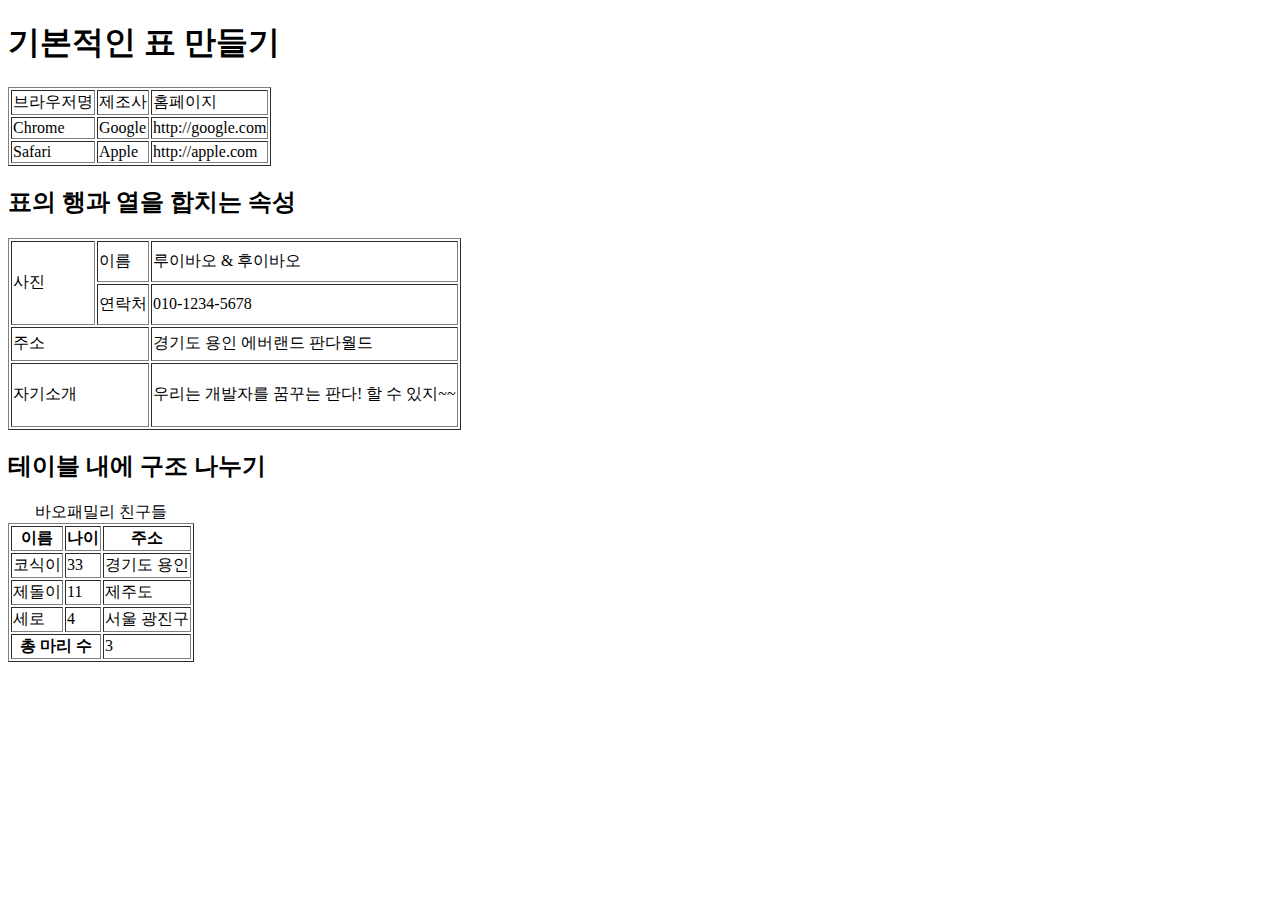
<file: 1_HTML/05_테이블태그.html>
<!DOCTYPE html>
<html lang="en">
  <head>
    <meta charset="UTF-8" />
    <meta name="viewport" content="width=device-width, initial-scale=1.0" />
    <title>테이블 태그</title>
  </head>
  <body>
    <h1>기본적인 표 만들기</h1>
    <table border="1">
      <tr>
        <td>브라우저명</td>
        <td>제조사</td>
        <td>홈페이지</td>
      </tr>
      <tr>
        <td>Chrome</td>
        <td>Google</td>
        <td>http://google.com</td>
      </tr>
      <tr>
        <td>Safari</td>
        <td>Apple</td>
        <td>http://apple.com</td>
      </tr>
    </table>

    <h2>표의 행과 열을 합치는 속성</h2>

    <table border="1">
      <!--(tr>td*3)*4-->
      <tr>
        <td rowspan="2" width="80" height="80">사진</td>
        <td>이름</td>
        <td>루이바오 & 후이바오</td>
      </tr>
      <tr>
        <td>연락처</td>
        <td>010-1234-5678</td>
      </tr>
      <tr>
        <td colspan="2" height="30">주소</td>
        <td>경기도 용인 에버랜드 판다월드</td>
      </tr>
      <tr>
        <td colspan="2" height="60">자기소개</td>
        <td>우리는 개발자를 꿈꾸는 판다! 할 수 있지~~</td>
      </tr>
    </table>

    <h2>테이블 내에 구조 나누기</h2>
    <table border="1">
      <caption>
        바오패밀리 친구들
      </caption>
      <thead>
        <tr>
          <th>이름</th>
          <th>나이</th>
          <th>주소</th>
        </tr>
      </thead>
      <tbody>
        <tr>
          <td>코식이</td>
          <td>33</td>
          <td>경기도 용인</td>
        </tr>
        <tr>
          <td>제돌이</td>
          <td>11</td>
          <td>제주도</td>
        </tr>
        <tr>
          <td>세로</td>
          <td>4</td>
          <td>서울 광진구</td>
        </tr>
      </tbody>
      <tfoot>
        <tr>
          <th colspan="2">총 마리 수</th>
          <td>3</td>
        </tr>
      </tfoot>
    </table>
  </body>
</html>
</file>
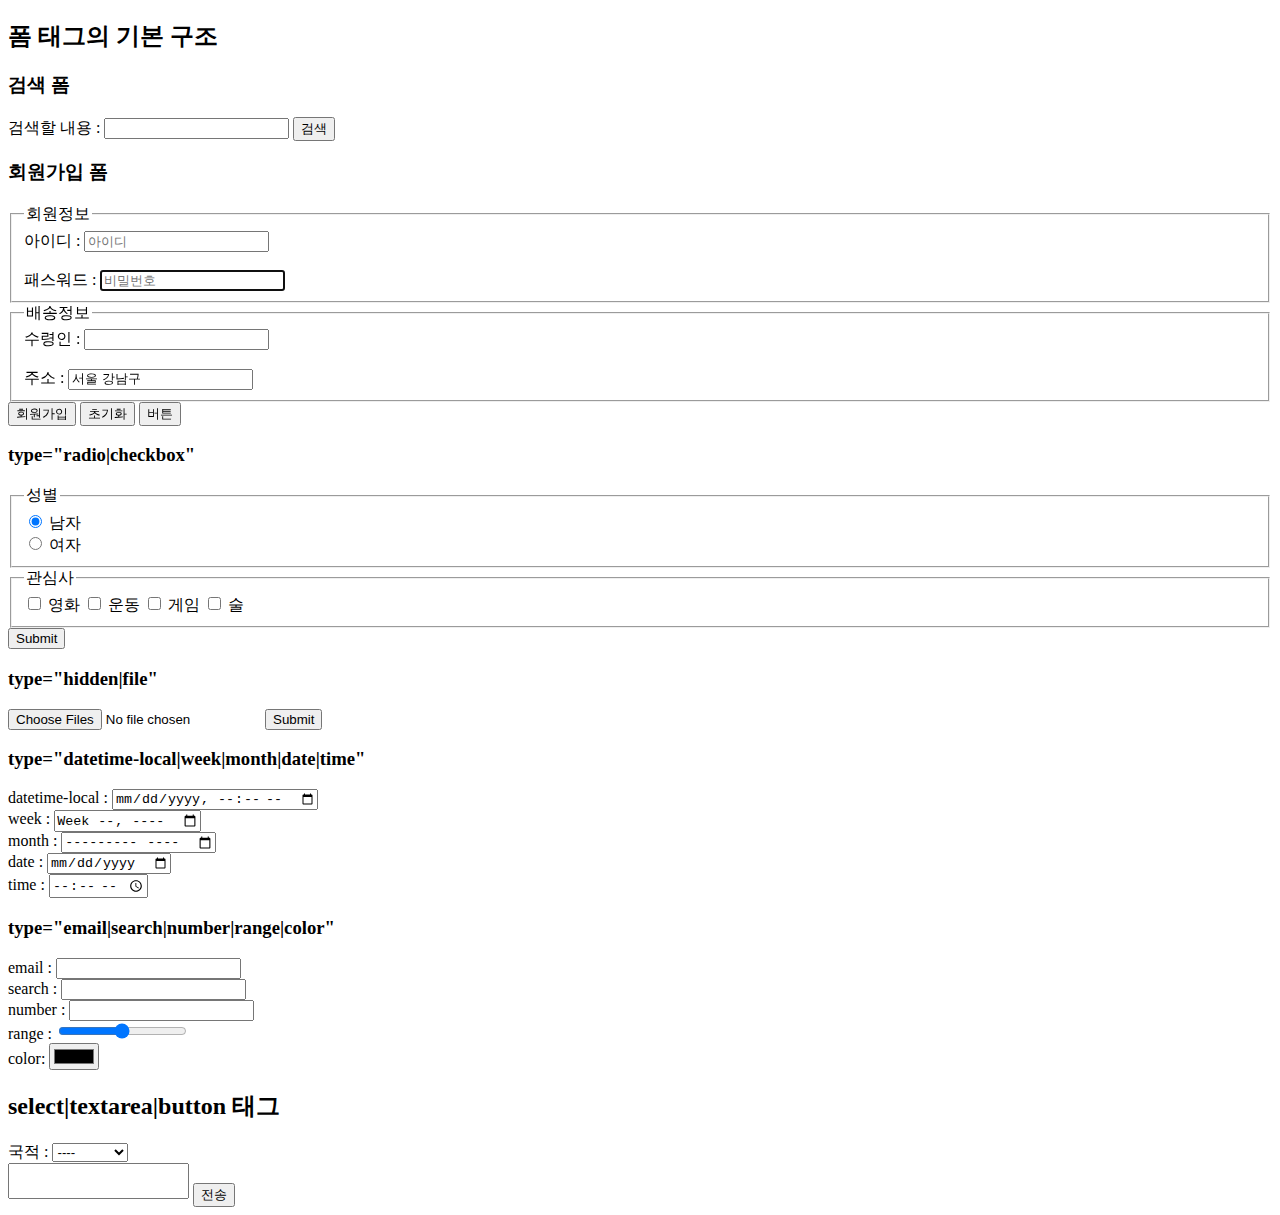
<file: 1_HTML/06_폼태그.html>
<!DOCTYPE html>
<html lang="en">
  <head>
    <meta charset="UTF-8" />
    <meta name="viewport" content="width=device-width, initial-scale=1.0" />
    <title>폼 태그</title>
  </head>
  <body>
    <h2>폼 태그의 기본 구조</h2>
    <h3>검색 폼</h3>
    <form action="" method="get">
      <label for="search"> 검색할 내용 :</label>
      <input type="text" name="keyword" id="search" />

      <input type="submit" value="검색" />
    </form>

    <h3>회원가입 폼</h3>
    <form action="" method="post">
      <fieldset>
        <legend>회원정보</legend>
        <label for="id">아이디 : </label>
        <input type="text" name="id" id="id" placeholder="아이디" required />
        <br /><br />
        <label for="pwd">패스워드 : </label>
        <input
          type="password"
          name="pwd"
          id="pwd"
          placeholder="비밀번호"
          autofocus
        />
      </fieldset>
      <fieldset>
        <legend>배송정보</legend>
        <label for="name">수령인 : </label>
        <input type="text" name="name" id="name" />
        <br /><br />
        <label for="addr">주소 : </label>
        <input
          type="text"
          name="address"
          id="addr"
          value="서울 강남구"
          readonly
        />
      </fieldset>
      <input type="submit" value="회원가입" />
      <input type="reset" value="초기화" />
      <input type="button" value="버튼" onclick="alert('버튼 클릭!')" />
    </form>

    <h3>type="radio|checkbox"</h3>
    <form action="">
      <fieldset>
        <legend>성별</legend>
        <label>
          <input type="radio" name="gender" value="M" checked /> 남자
        </label>
        <br />
        <label> <input type="radio" name="gender" value="F" /> 여자 </label>
      </fieldset>
      <fieldset>
        <legend>관심사</legend>
        <label>
          <input type="checkbox" name="interest" value="movie" /> 영화
        </label>
        <label>
          <input type="checkbox" name="interest" value="exercise" /> 운동
        </label>
        <label>
          <input type="checkbox" name="interest" value="game" /> 게임
        </label>
        <label>
          <input type="checkbox" name="interest" value="alcohol" /> 술
        </label>
      </fieldset>
      <input type="submit" />
    </form>

    <h3>type="hidden|file"</h3>
    <form action="">
      <input type="hidden" name="hiddenValue" value="1234" />
      <!-- 
        - multiple : 파일을 다중 선택 가능
        - accept : 파일 선택시 보여지는 파일들의 종류 지정
      -->
      <input type="file" multiple accept="image/*, .mp4" />
      <input type="submit" />
    </form>

    <h3>type="datetime-local|week|month|date|time"</h3>
    <form action="">
      datetime-local : <input type="datetime-local" /><br />
      week : <input type="week" /><br />
      month : <input type="month" /><br />
      date : <input type="date" /><br />
      time : <input type="time" />
    </form>

    <h3>type="email|search|number|range|color"</h3>
    <form action="">
      email : <input type="email" /><br />
      search : <input type="search" /><br />
      number : <input type="number" /> <br />
      range : <input type="range" /> <br />
      color: <input type="color" />
    </form>

    <h2>select|textarea|button 태그</h2>
    <form action="">
      국적 :
      <select name="national">
        <optgroup label="아시아">
          <option value="kr">한국</option>
          <option value="ch">중국</option>
          <option value="jp">일본</option>
        </optgroup>
        <optgroup label="기타">
          <option value="us">미국</option>
          <option value="fr">프랑스</option>
        </optgroup>
        <option selected>----</option>
      </select>
      <br />
      <textarea style="resize: none"></textarea>
      <!-- reset, button -->
      <button type="submit">전송</button>
    </form>
  </body>
</html>
</file>
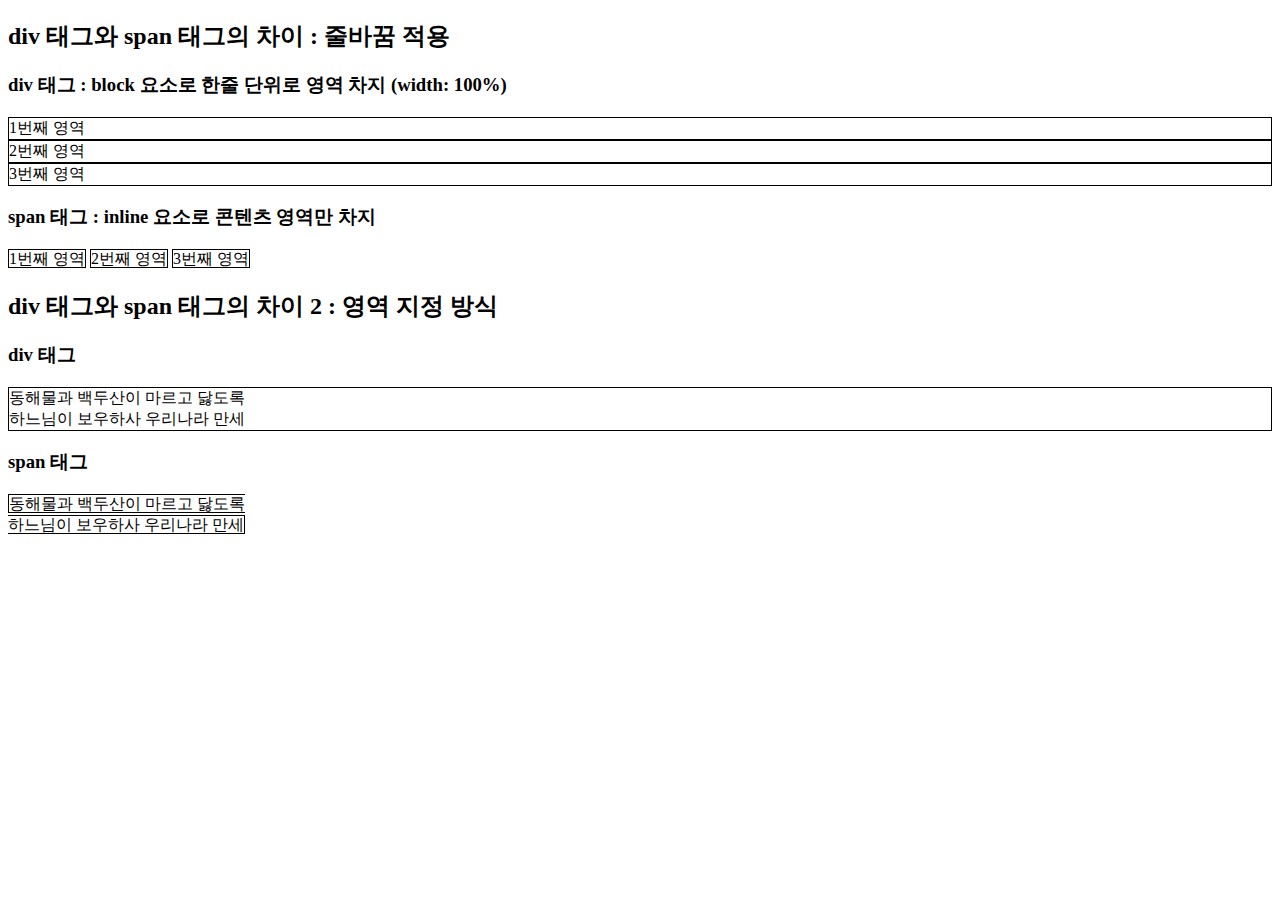
<file: 1_HTML/07_영역태그.html>
<!DOCTYPE html>
<html lang="en">
  <head>
    <meta charset="UTF-8" />
    <meta name="viewport" content="width=device-width, initial-scale=1.0" />
    <title>영역 태그</title>
    <!--style : 태그 내에서 css 문법만 사용 가능 -->
    <style>
      div,
      span {
        border: 1px solid;
      }
    </style>
  </head>
  <body>
    <h2>div 태그와 span 태그의 차이 : 줄바꿈 적용</h2>
    <h3>div 태그 : block 요소로 한줄 단위로 영역 차지 (width: 100%)</h3>
    <div>1번째 영역</div>
    <div>2번째 영역</div>
    <div>3번째 영역</div>
    <h3>span 태그 : inline 요소로 콘텐츠 영역만 차지</h3>
    <span>1번째 영역</span>
    <span>2번째 영역</span>
    <span>3번째 영역</span>

    <h2>div 태그와 span 태그의 차이 2 : 영역 지정 방식</h2>
    <h3>div 태그</h3>
    <div>
      동해물과 백두산이 마르고 닳도록<br />
      하느님이 보우하사 우리나라 만세
    </div>
    <h3>span 태그</h3>
    <span>
      동해물과 백두산이 마르고 닳도록<br />
      하느님이 보우하사 우리나라 만세
    </span>
  </body>
</html>
</file>
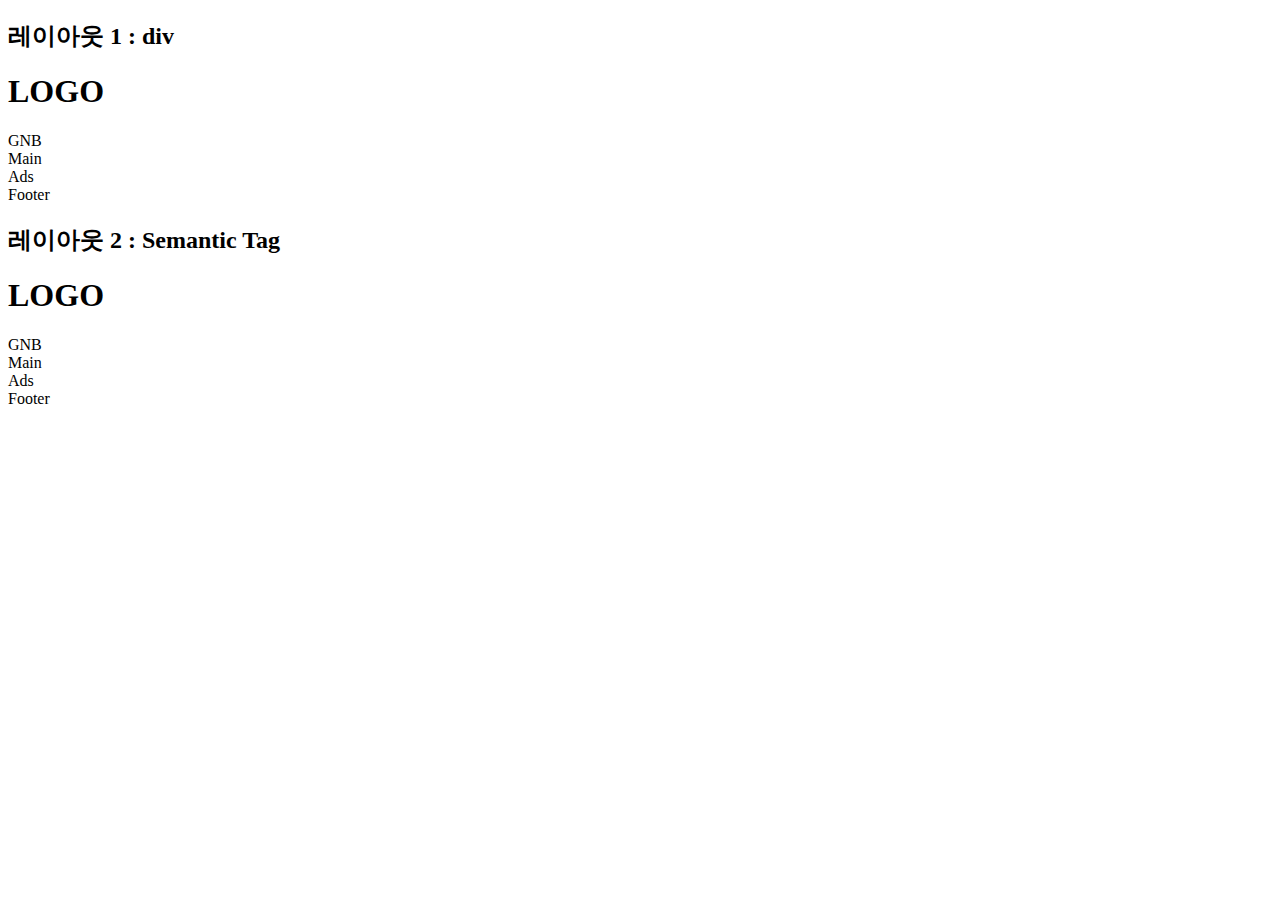
<file: 1_HTML/08_시맨틱태그.html>
<!DOCTYPE html>
<html lang="en">
  <head>
    <meta charset="UTF-8" />
    <meta name="viewport" content="width=device-width, initial-scale=1.0" />
    <title>시맨틱 태그</title>
  </head>
  <body>
    <h2>레이아웃 1 : div</h2>
    <div id="header">
      <h1>LOGO</h1>
      <div>GNB</div>
    </div>
    <div id="main">Main</div>
    <div id="section">
      <div id="article1" class="article"></div>
      <div id="article2" class="article"></div>
    </div>
    <div id="aside">Ads</div>
    <div id="footer">Footer</div>

    <h2>레이아웃 2 : Semantic Tag</h2>
    <!--
        header
        - 페이지의 독자적인 요소
        - 로고, GNB 등
        - 주로 페이지 안내(이동)에 관한 요소 포함
    -->
    <header>
      <h1>LOGO</h1>
      <!--
        nav
        - 페이지 링크, 내부 링크가 있는 영역에 사용
        - 메인 내비게이션에서 사용
      -->
      <nav>GNB</nav>
    </header>
    <!--
        main
        - 주요 내용 정의
        - 페이지 내에 한 번만 사용
        - LNB : Local Navigation Bar - 사이드 메뉴
    -->
    <main>Main</main>
    <!--
        section
        - 단락, 이미지, 제목 등 콘텐츠를 묶어서 구성할 때 사용
        - class나 id 속성을 사용하여 영역을 구분
    -->
    <section>
      <!--
            article
            - 페이지 내용상 별개 내용을 구성할 때 사용
            - section 대신 사용해도 무방
        -->
      <article id="article1"></article>
      <article id="article2"></article>
    </section>
    <!-- 
        aside
        - 본문 내용에 대한 추가적인 설명
        - 부수적인 콘텐츠 표시에 사용
    -->
    <aside>Ads</aside>
    <!--
        footer
        - 회사 정보나 사이트에 대한 정보
        - 저작권, 개인정보 보호정책, 연락처, 관리자 정보, 카피라이트 등
    -->
    <footer>Footer</footer>
  </body>
</html>
</file>
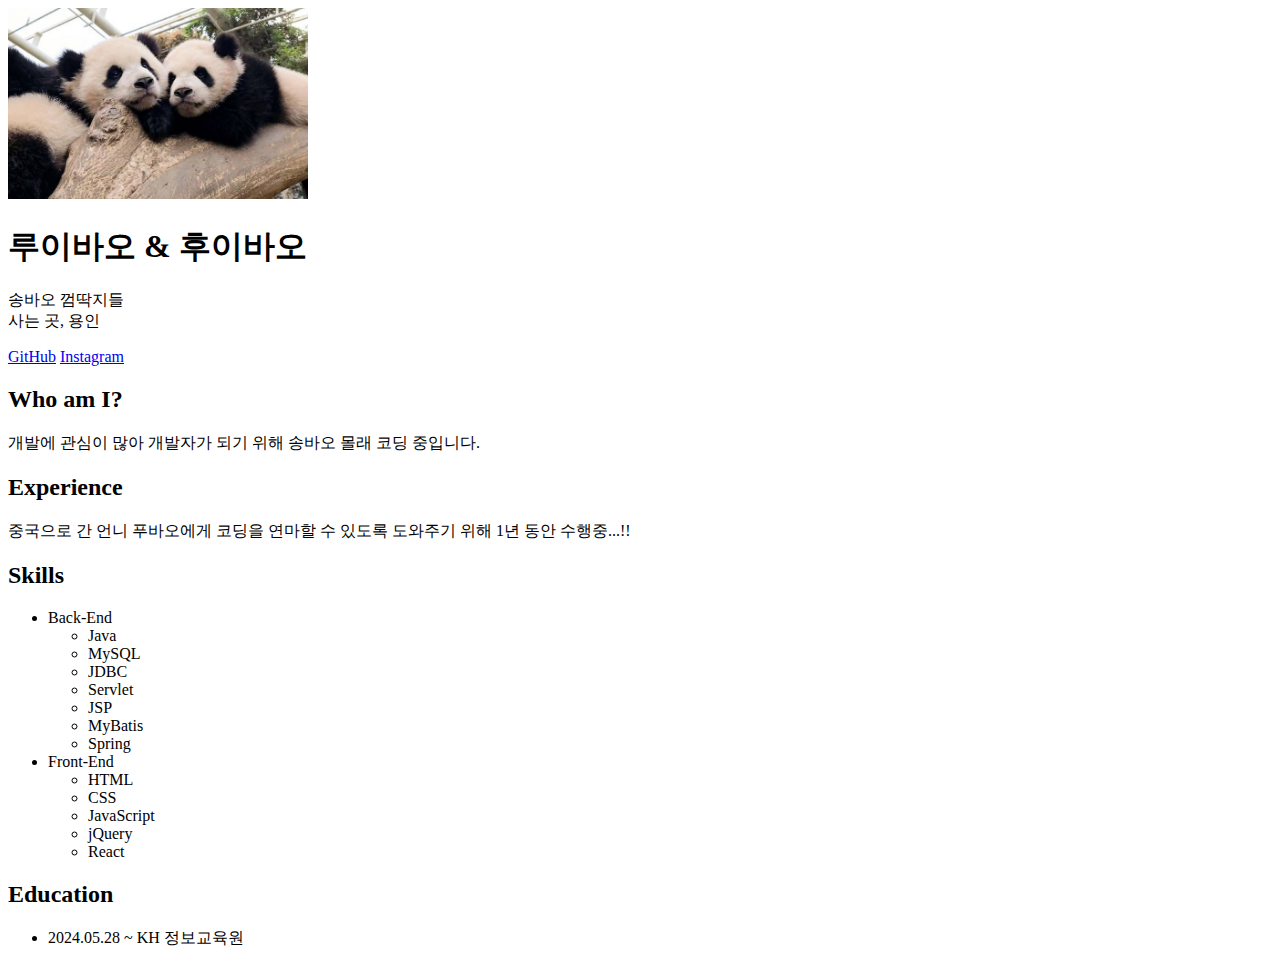
<file: 1_HTML/실습문제1.html>
<!DOCTYPE html>
<html lang="en">
  <head>
    <meta charset="UTF-8" />
    <meta name="viewport" content="width=device-width, initial-scale=1.0" />
    <title>포트폴리오</title>
  </head>
  <body>
    <img src="../resources/bao.jpg" alt="" width="300" />
    <h1>루이바오 & 후이바오</h1>
    <p>
      송바오 껌딱지들<br />
      사는 곳, 용인
    </p>
    <a href="https://github.com/">GitHub</a>
    <a href="https://www.instagram.com/">Instagram</a>
    <h2>Who am I?</h2>
    <p>개발에 관심이 많아 개발자가 되기 위해 송바오 몰래 코딩 중입니다.</p>
    <h2>Experience</h2>
    <p>
      중국으로 간 언니 푸바오에게 코딩을 연마할 수 있도록 도와주기 위해 1년 동안
      수행중...!!
    </p>
    <h2>Skills</h2>
    <ul>
      <li>Back-End</li>
      <ul>
        <li>Java</li>
        <li>MySQL</li>
        <li>JDBC</li>
        <li>Servlet</li>
        <li>JSP</li>
        <li>MyBatis</li>
        <li>Spring</li>
      </ul>
      <li>Front-End</li>
      <ul>
        <li>HTML</li>
        <li>CSS</li>
        <li>JavaScript</li>
        <li>jQuery</li>
        <li>React</li>
      </ul>
    </ul>
    <h2>Education</h2>
    <ul>
      <li>2024.05.28 ~ KH 정보교육원</li>
    </ul>
  </body>
</html>
</file>
